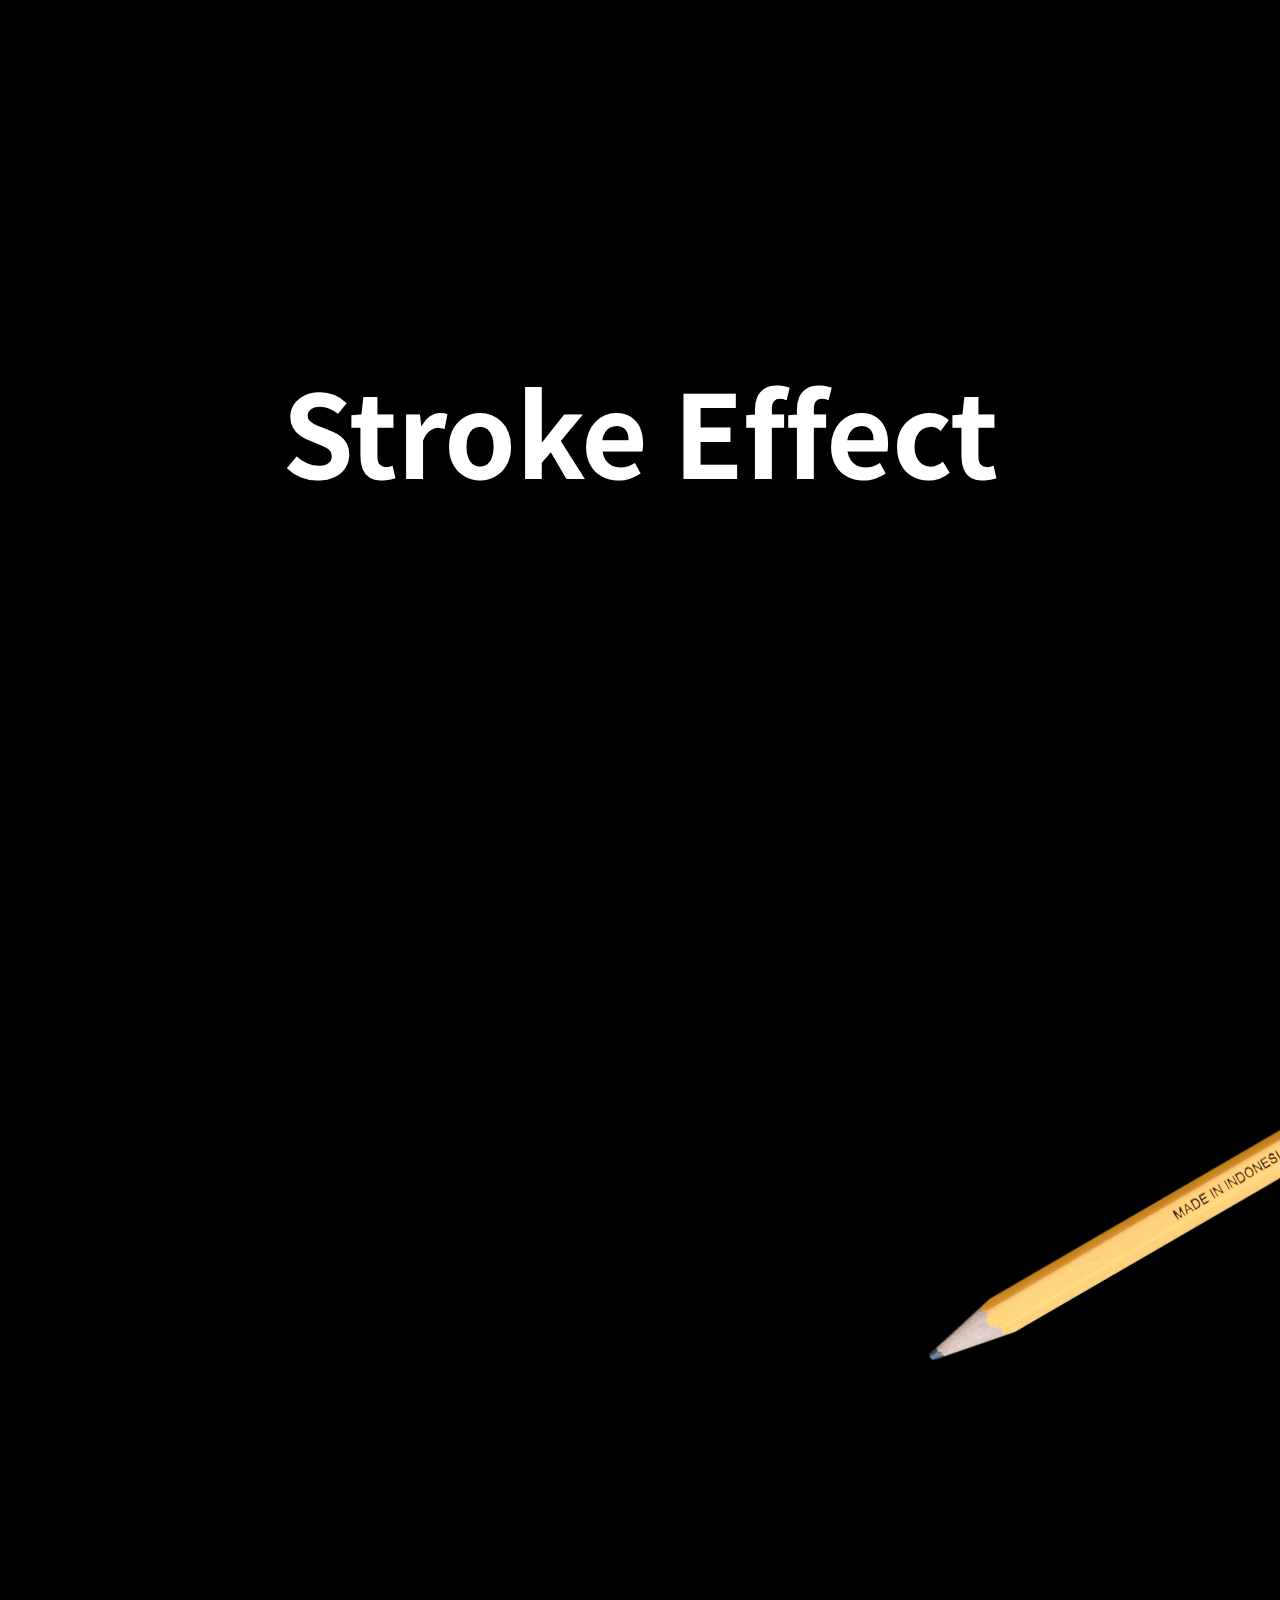
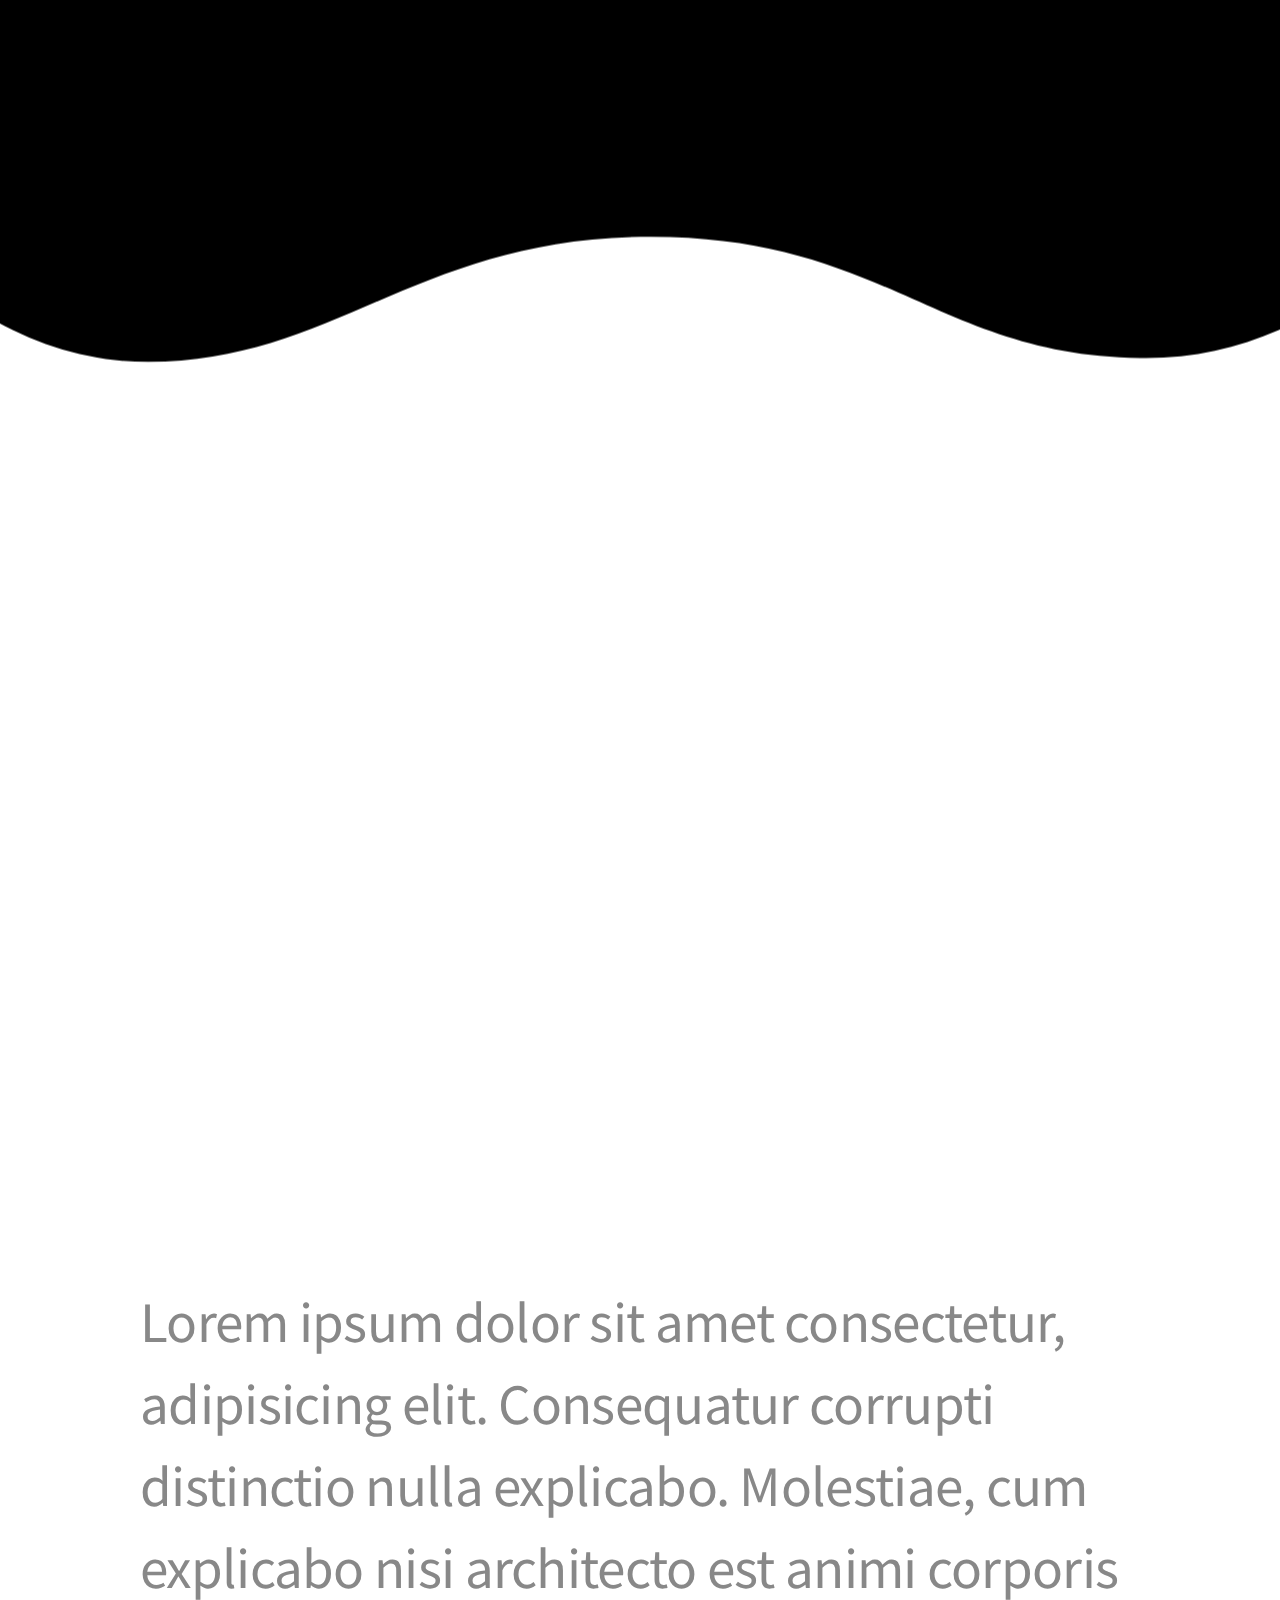
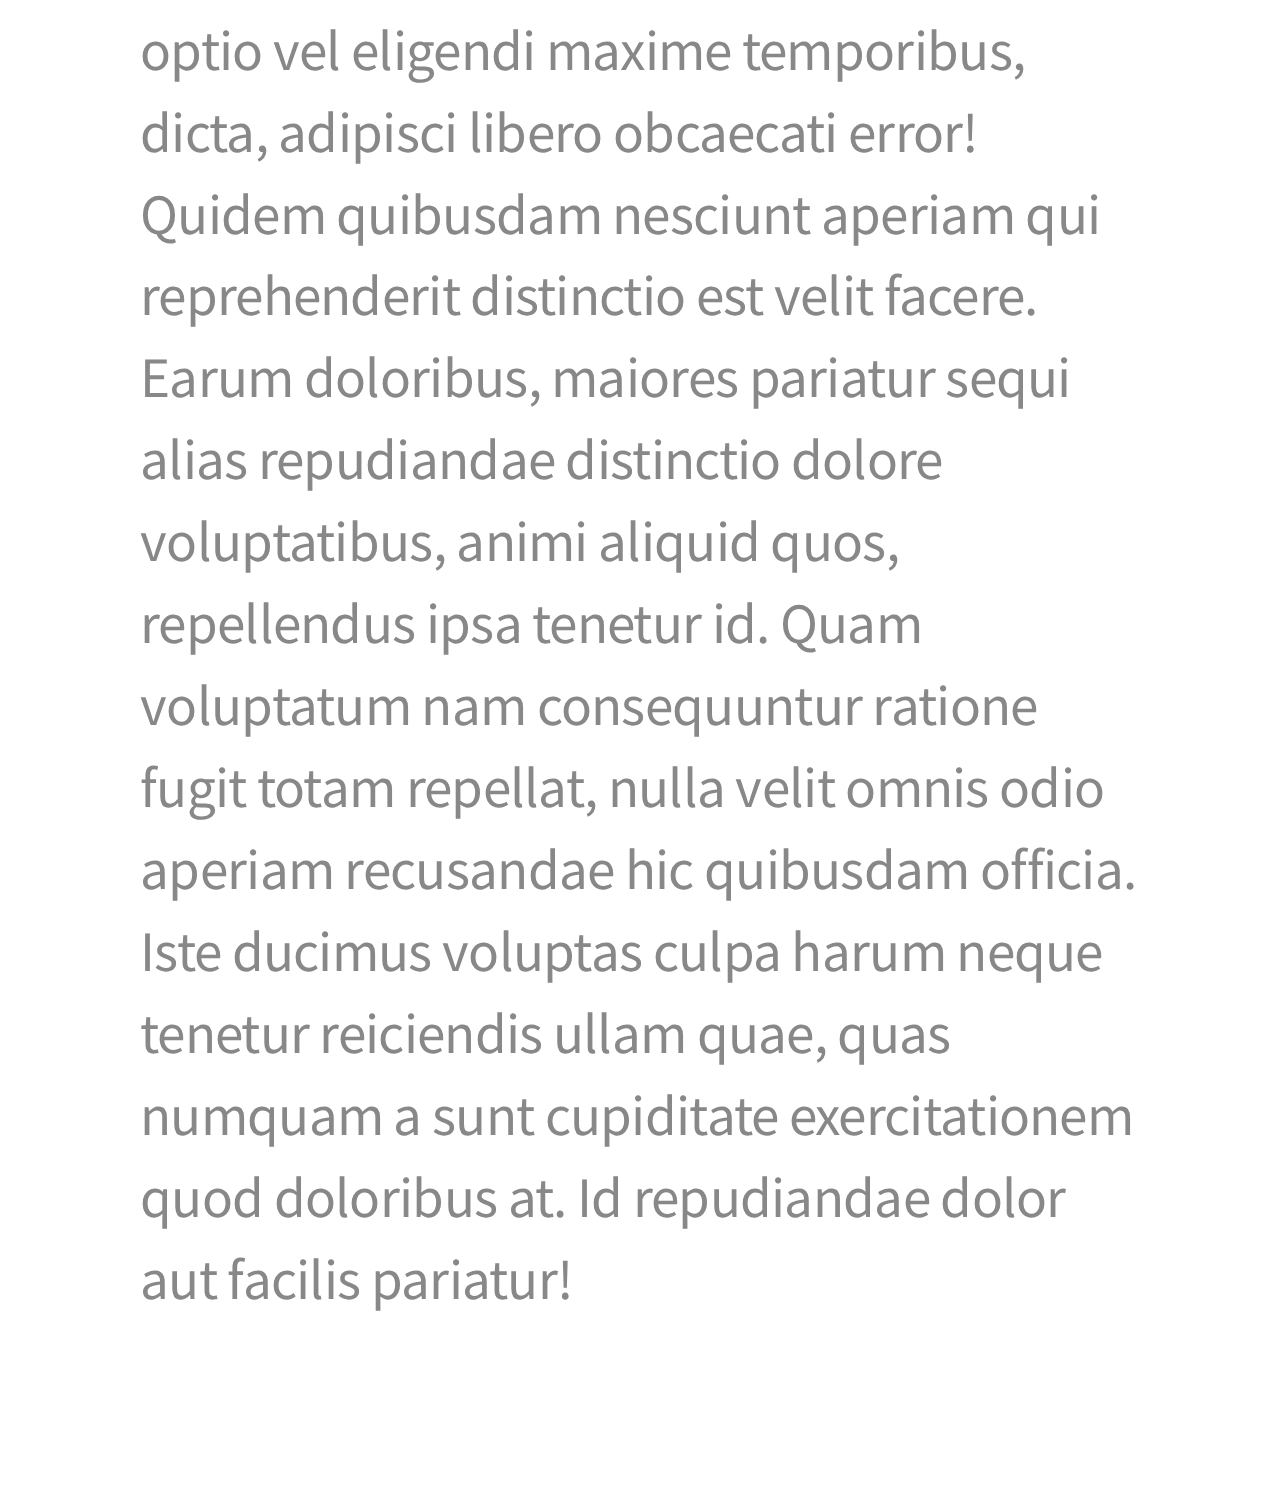
<file: @ipad-stroke-effect/index.html>
<!DOCTYPE html>
<html>
<head>
	<meta charset="UTF-8">
	<meta name="viewport" content="width=device-width, initial-scale=1.0">
	<meta http-equiv="X-UA-Compatible" content="ie=edge">
	<title>AirMug Pro</title>
	<link href="https://fonts.googleapis.com/css2?family=Noto+Sans+KR:wght@400;900&display=swap" rel="stylesheet">
	<link rel="stylesheet" href="css/default.css">
	<link rel="stylesheet" href="css/main.css">
</head>
<body class="before-load">
	<div class="loading">
		<svg class="loading-circle">
			<circle cx="50%" cy="50%" r="25"></circle>
		</svg>
	</div>
	<div class="container">
		<section class="scroll-section" id="scroll-section-0">
			<h1>Stroke Effect</h1>
			<object class="sticky-elem pencil-logo" data="images/pencil-logo.svg" type="image/svg+xml"></object>
			<div class="sticky-elem main-message a">
				<p>여기에</p>
			</div>
			<span class="sticky-elem ribbon-path">
				<svg id="Layer_1" xmlns="http://www.w3.org/2000/svg" viewBox="0 0 700 450">
					<path class="st1" d="M709,41.5c-194,38-387,122-455,159c-64.13,34.89-73.4,42.42,20,26c82.5-14.5,126.34-33.68,185-38 c47.5-3.5,69.22,7.98-11,39c-75,29-251,98-459,169"></path>
				</svg>
			</span>
			<div class="sticky-elem main-message b">
				<p>옵션으로</p>
			</div>
			<img class="sticky-elem pencil" src="images/pencil.png">
		</section>
		<div class="normal-content">
			<section>
				<p class="mid-message">
					Lorem ipsum dolor sit amet consectetur, adipisicing elit. Consequatur corrupti distinctio nulla explicabo. Molestiae, cum explicabo nisi architecto est animi corporis optio vel eligendi maxime temporibus, dicta, adipisci libero obcaecati error! Quidem quibusdam nesciunt aperiam qui reprehenderit distinctio est velit facere. Earum doloribus, maiores pariatur sequi alias repudiandae distinctio dolore voluptatibus, animi aliquid quos, repellendus ipsa tenetur id. Quam voluptatum nam consequuntur ratione fugit totam repellat, nulla velit omnis odio aperiam recusandae hic quibusdam officia. Iste ducimus voluptas culpa harum neque tenetur reiciendis ullam quae, quas numquam a sunt cupiditate exercitationem quod doloribus at. Id repudiandae dolor aut facilis pariatur!
				</p>
			</section>
		</div>
	</div>

	<script src="js/main.js"></script>
</body>
</html>
</file>
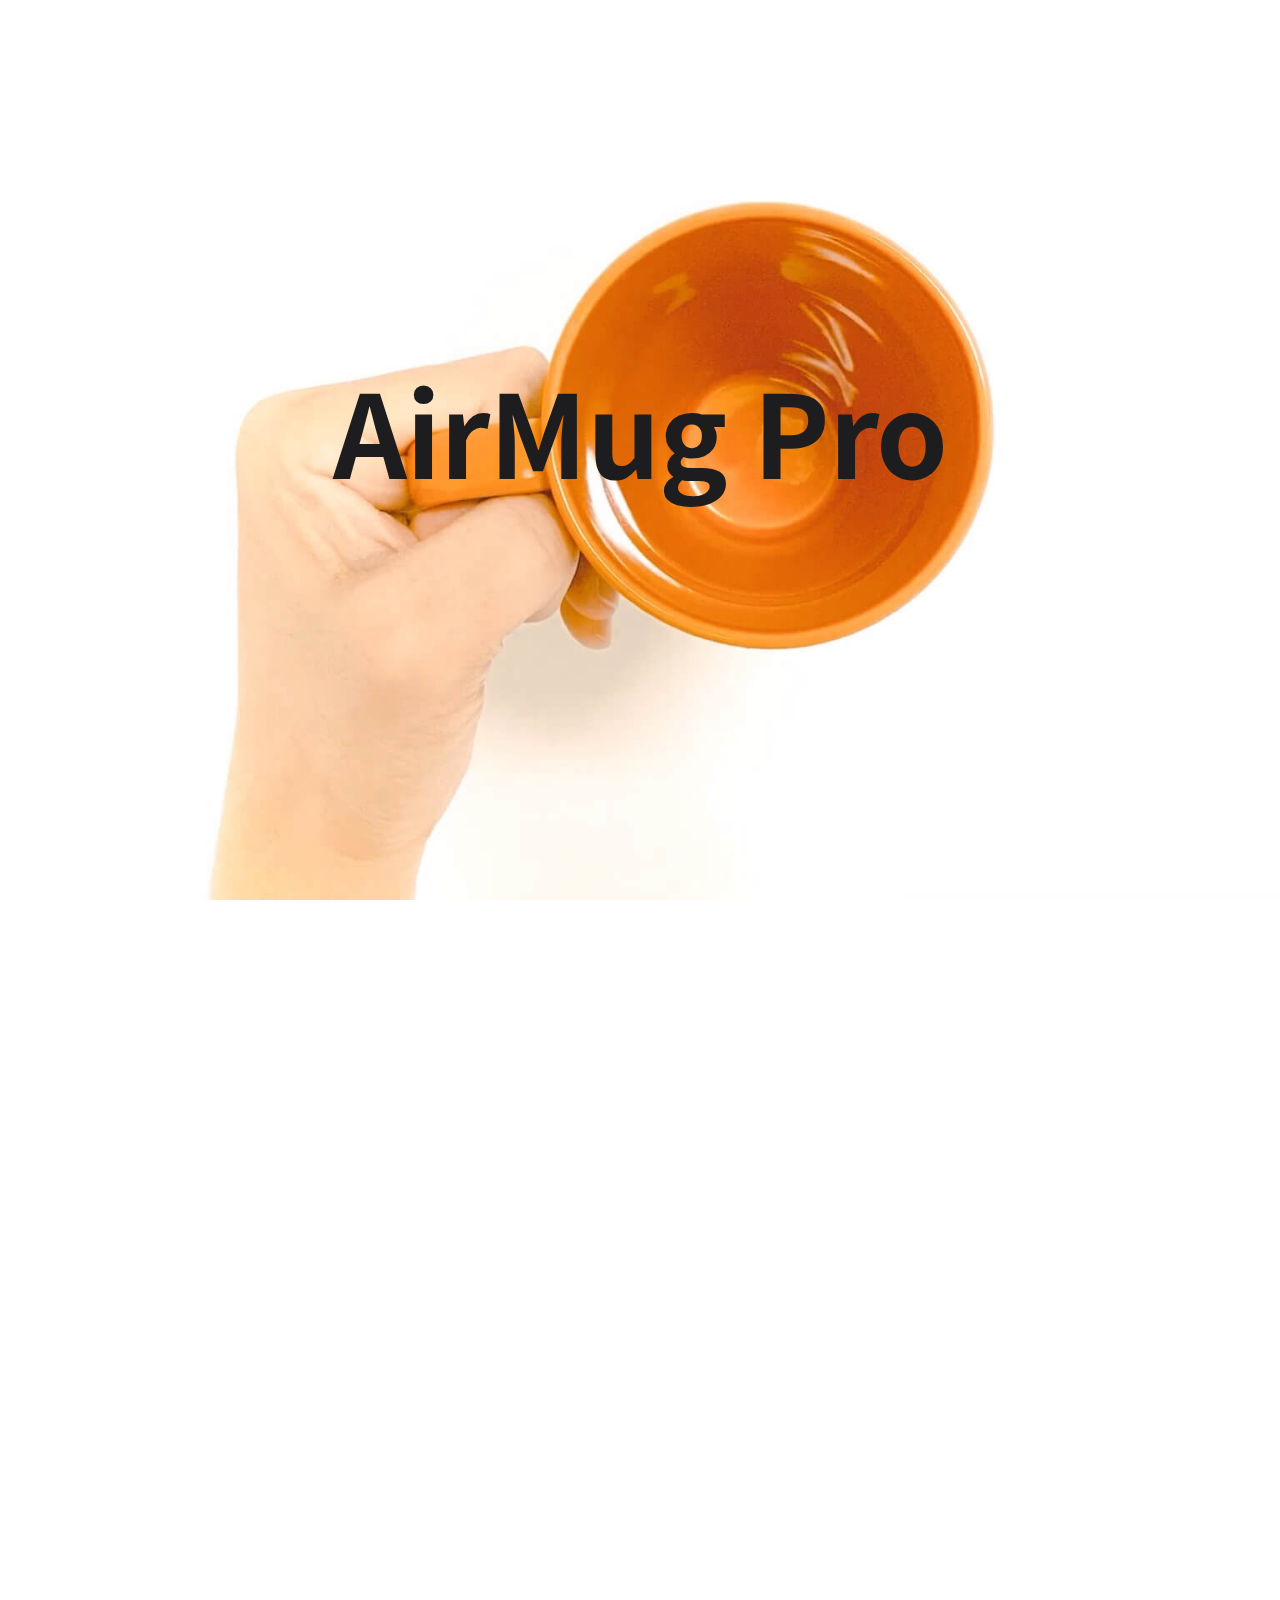
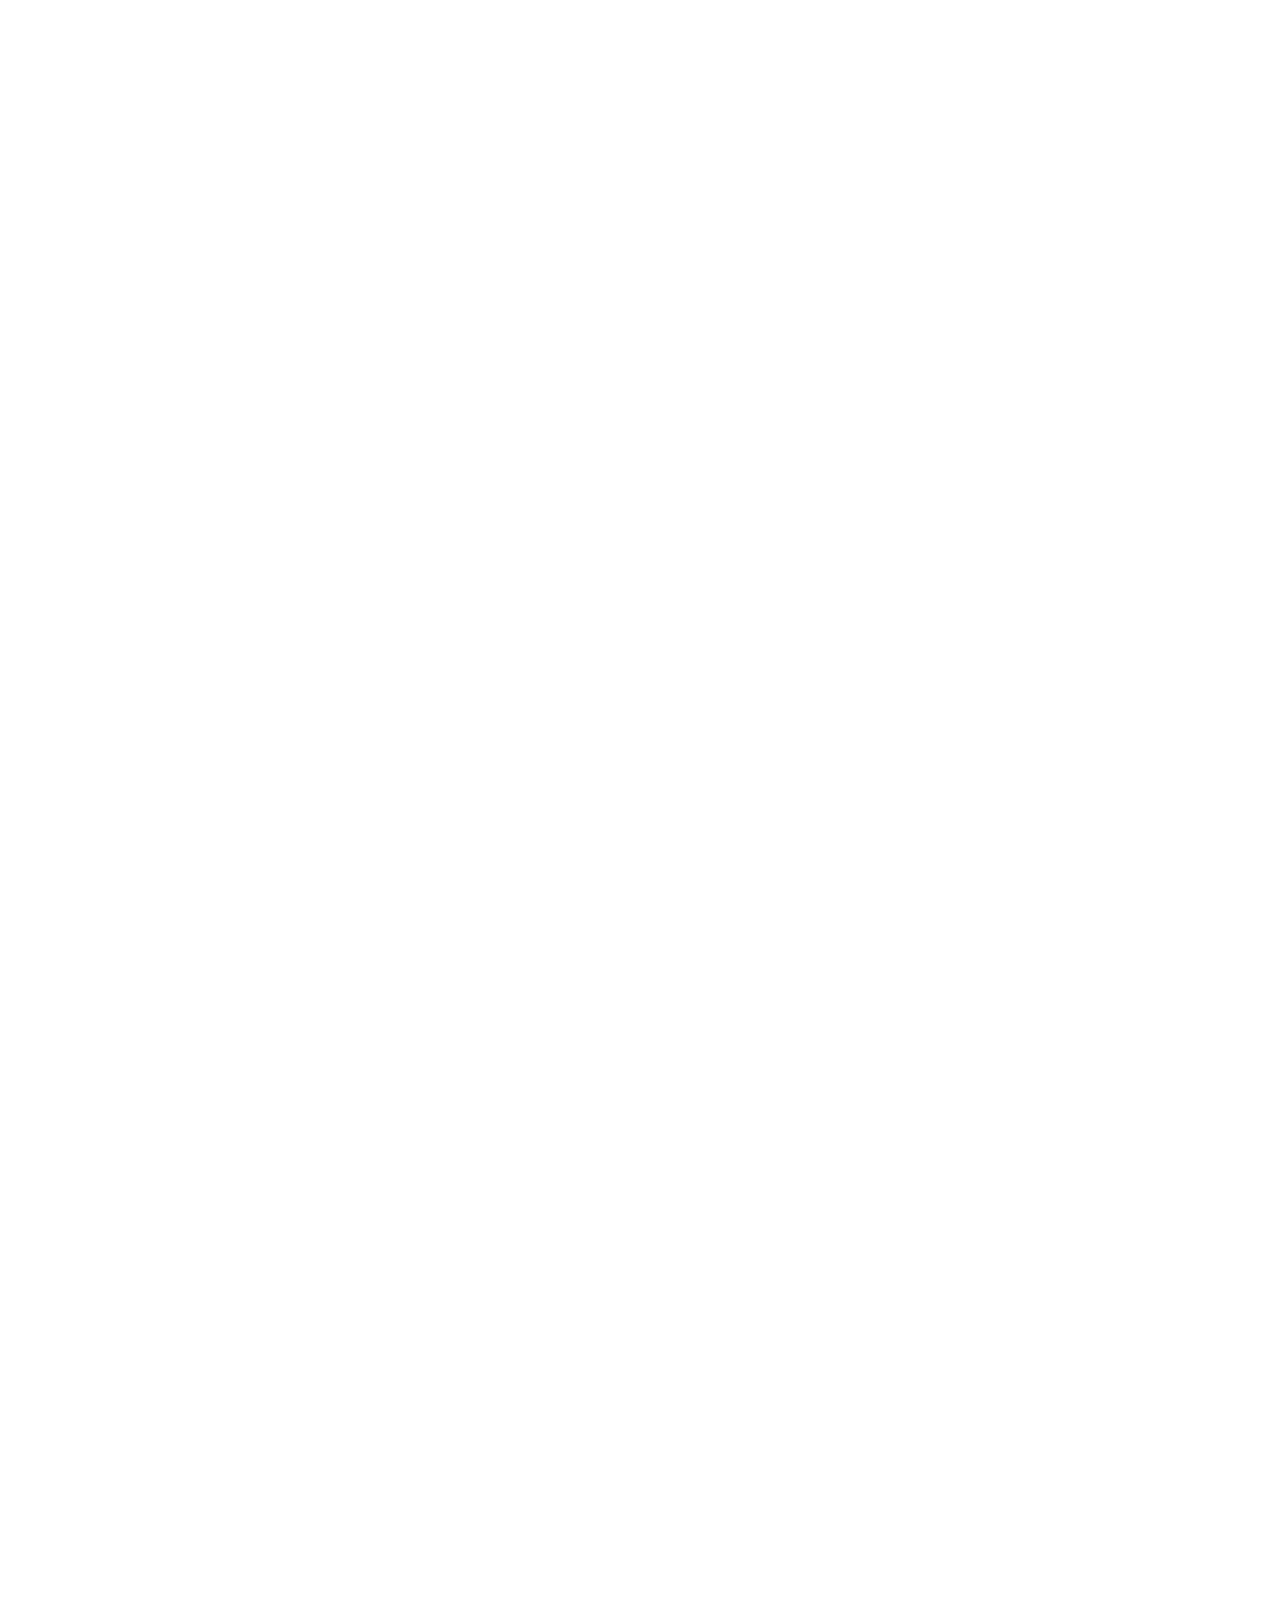
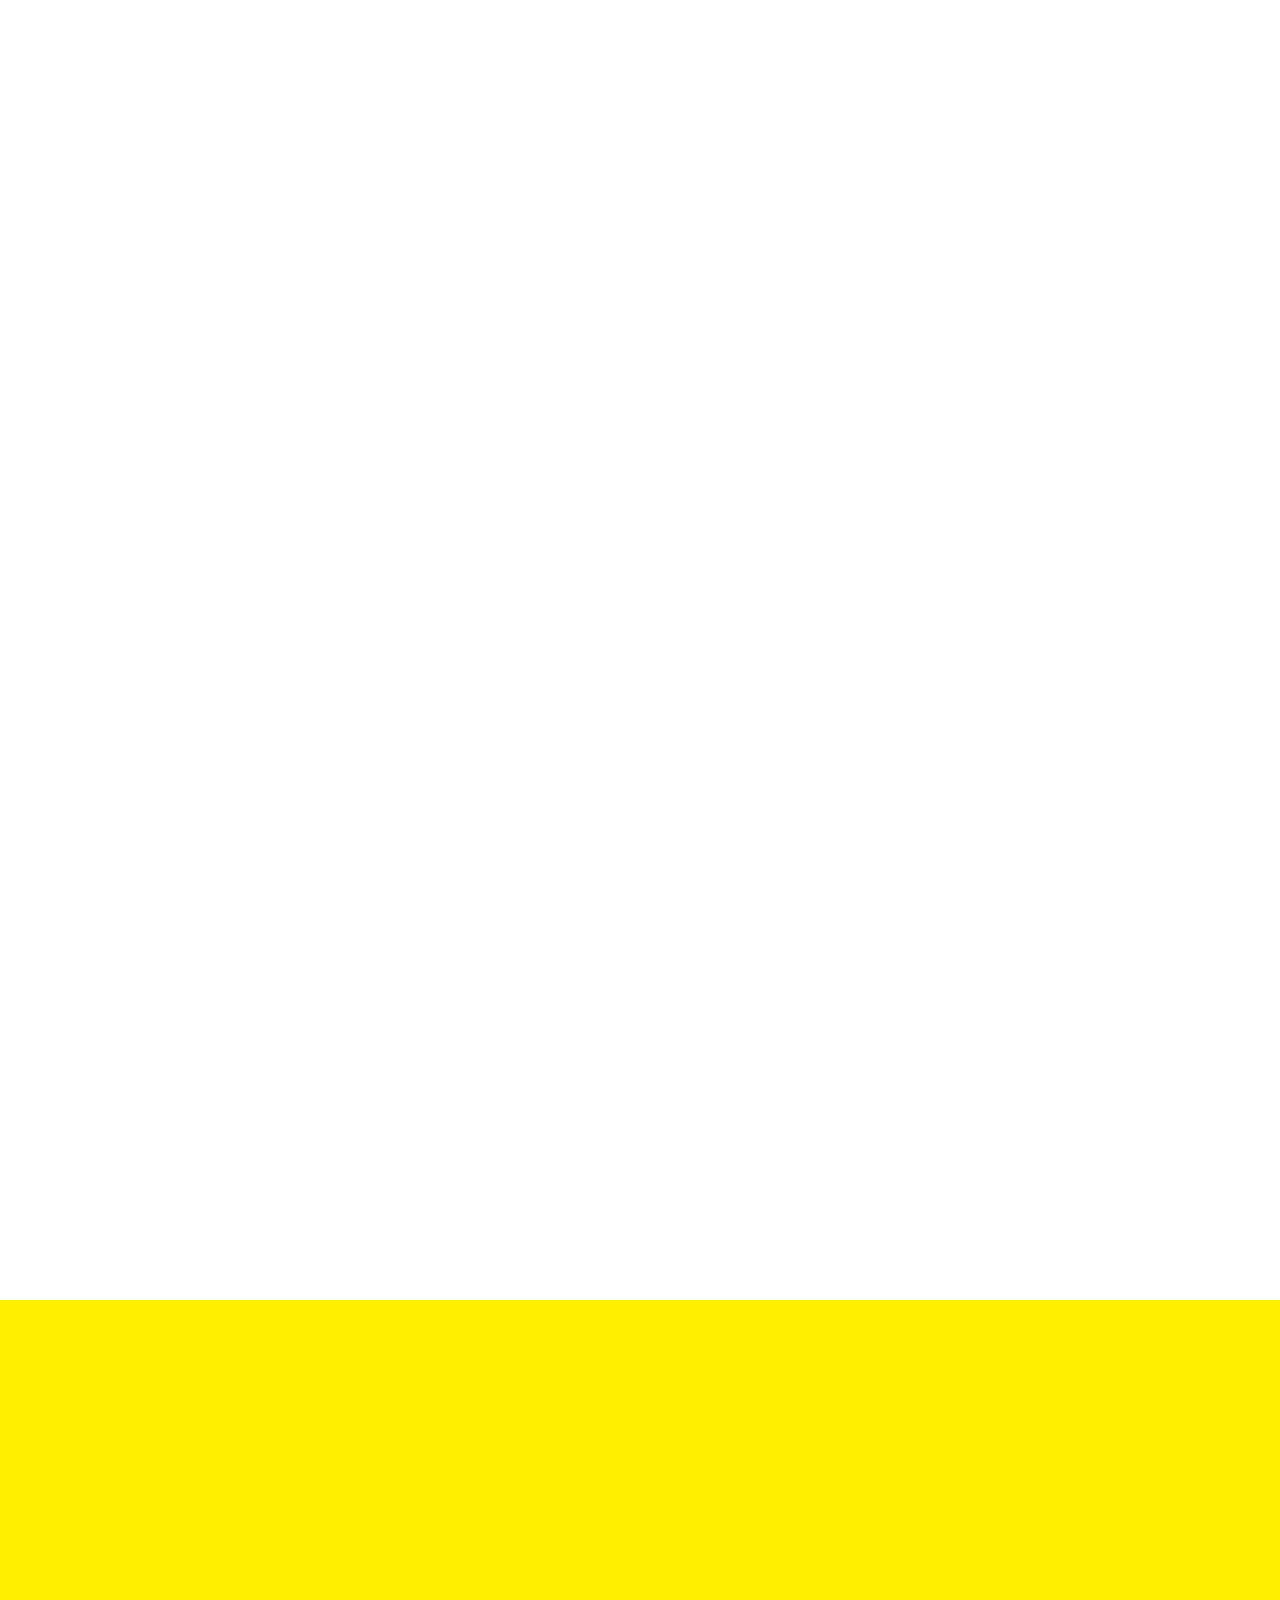
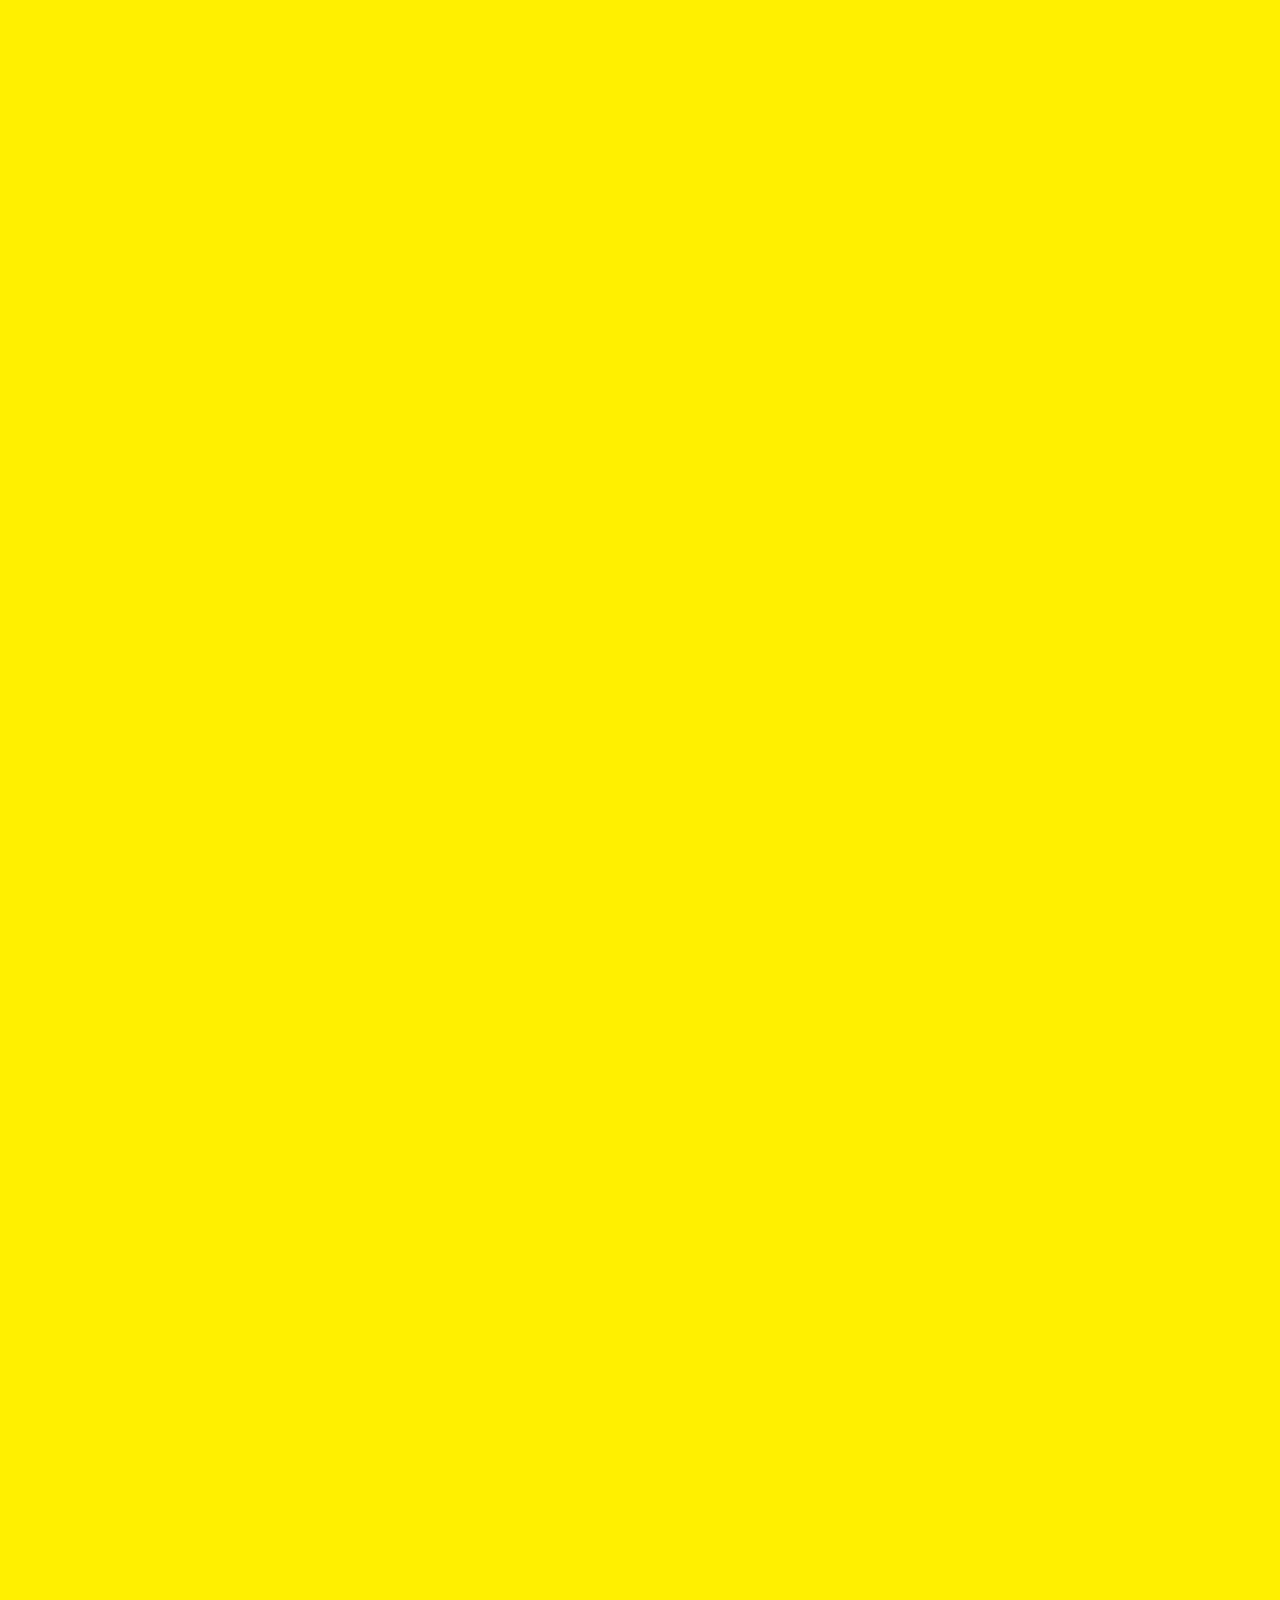
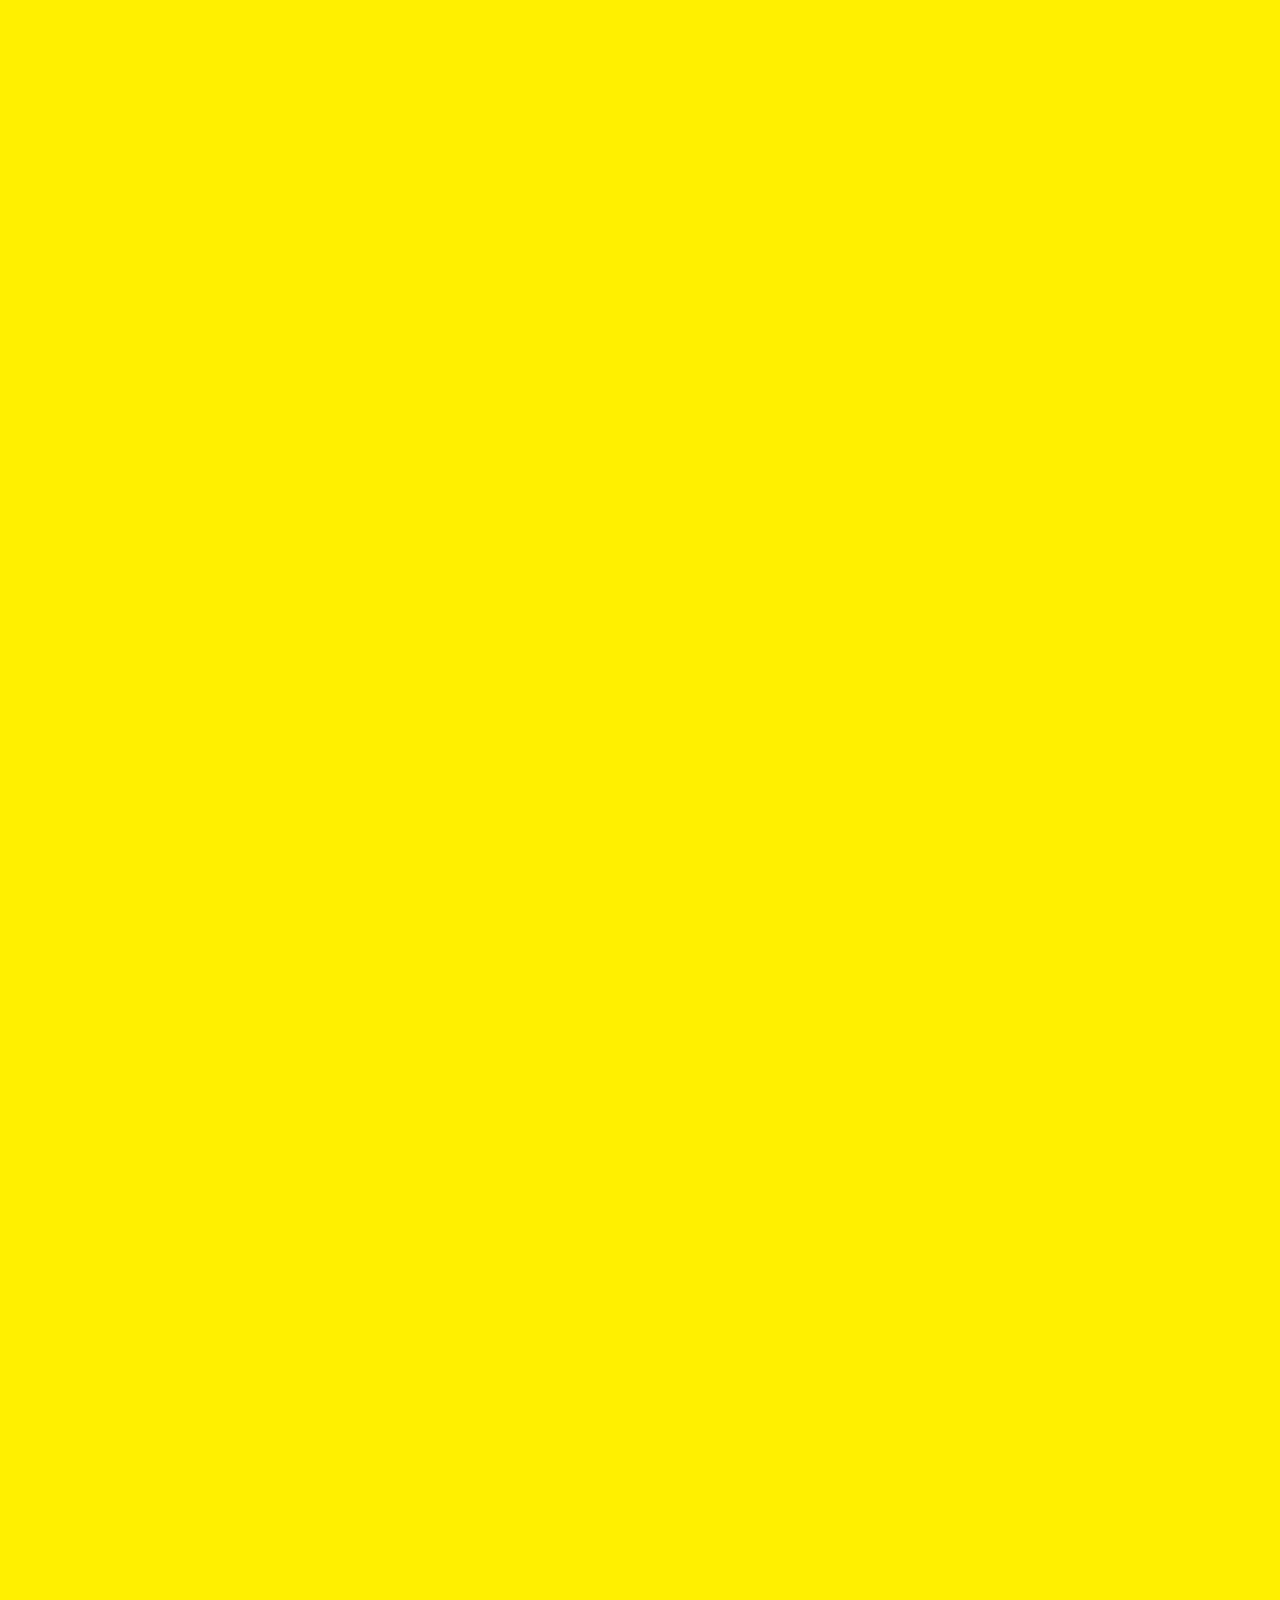
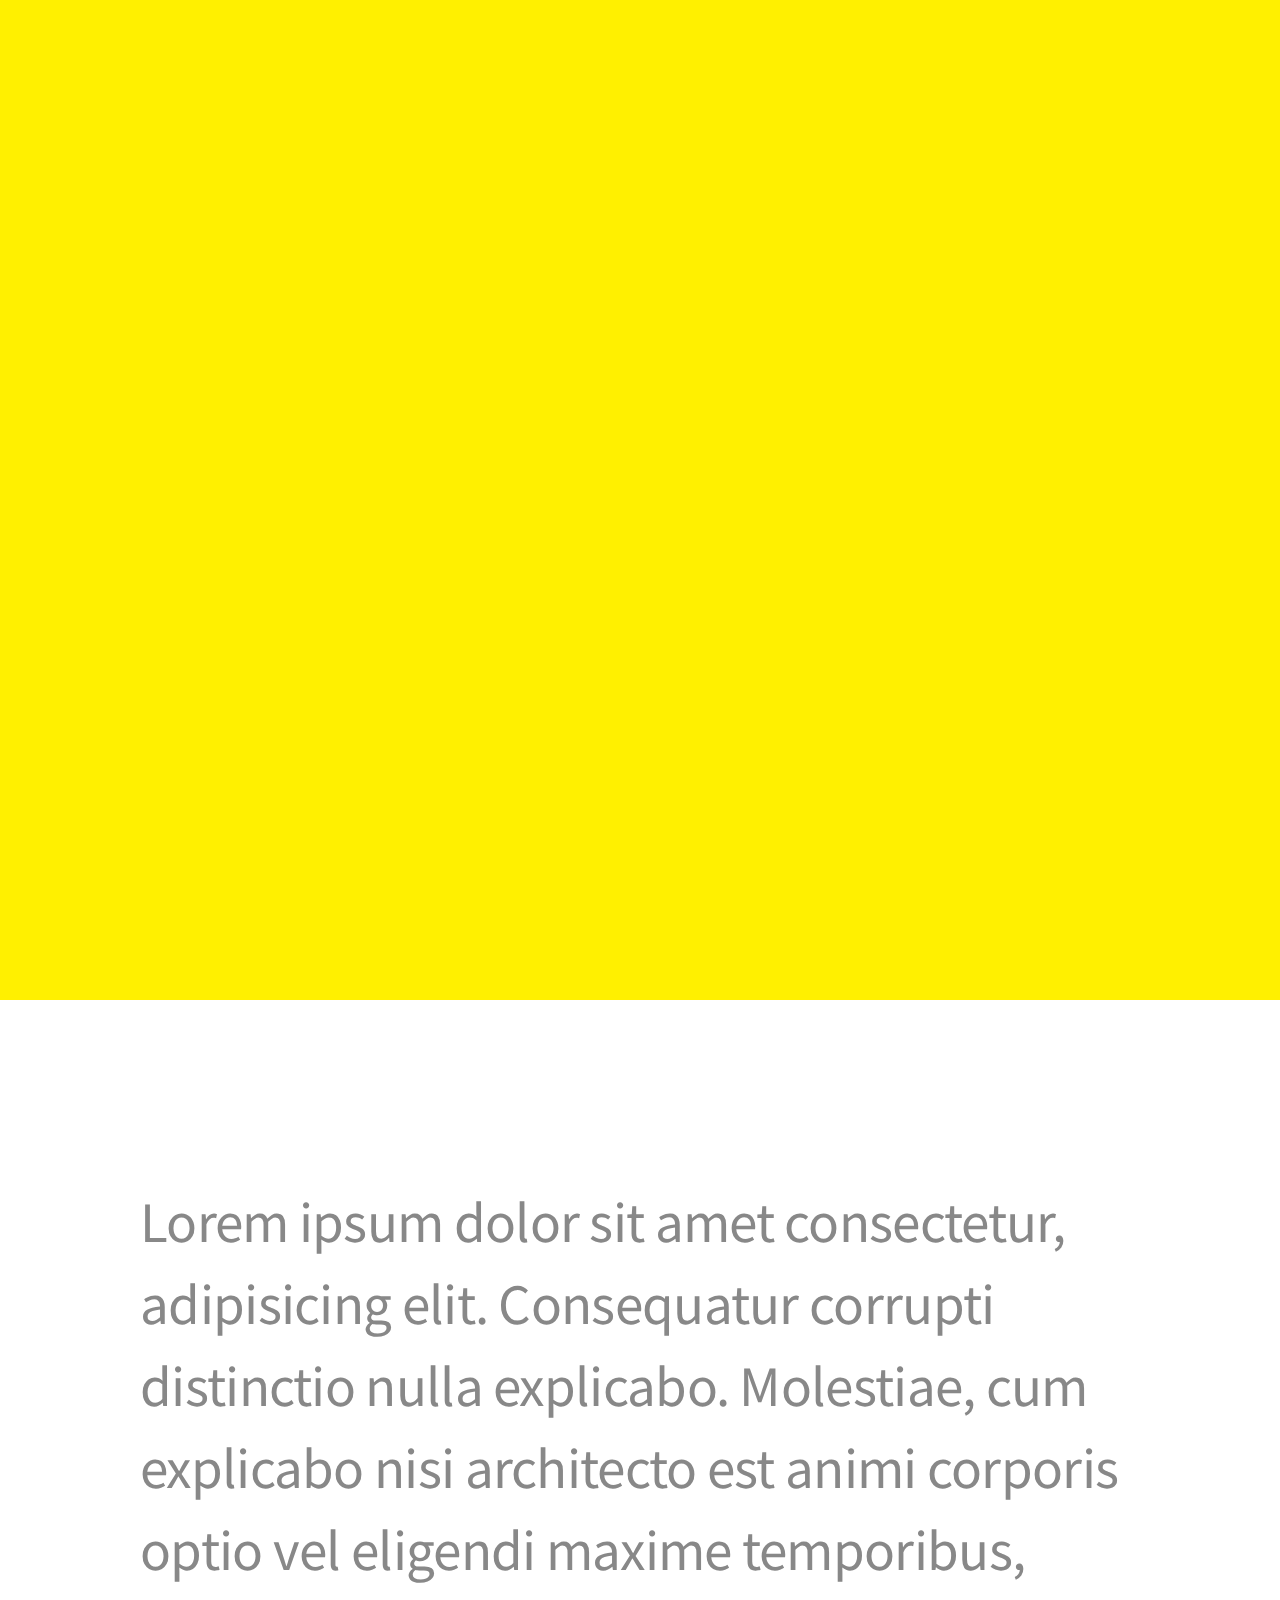
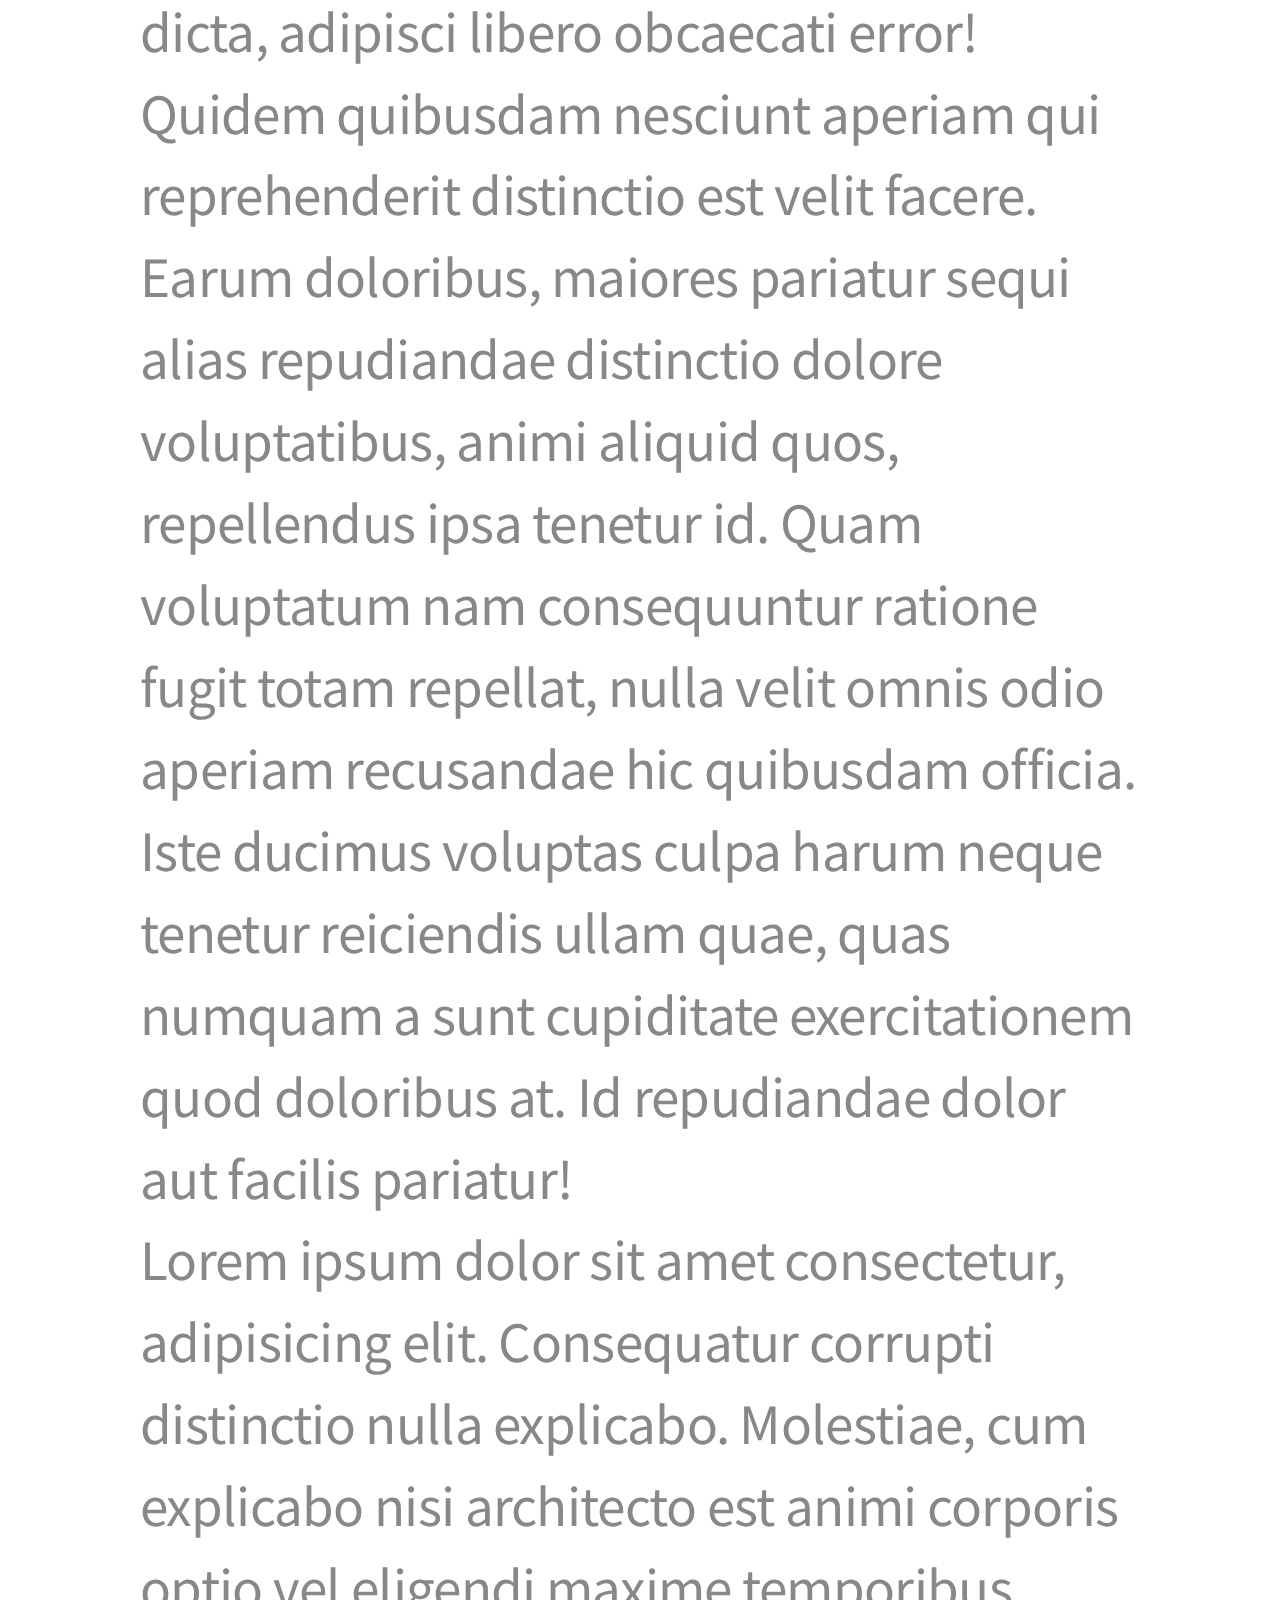
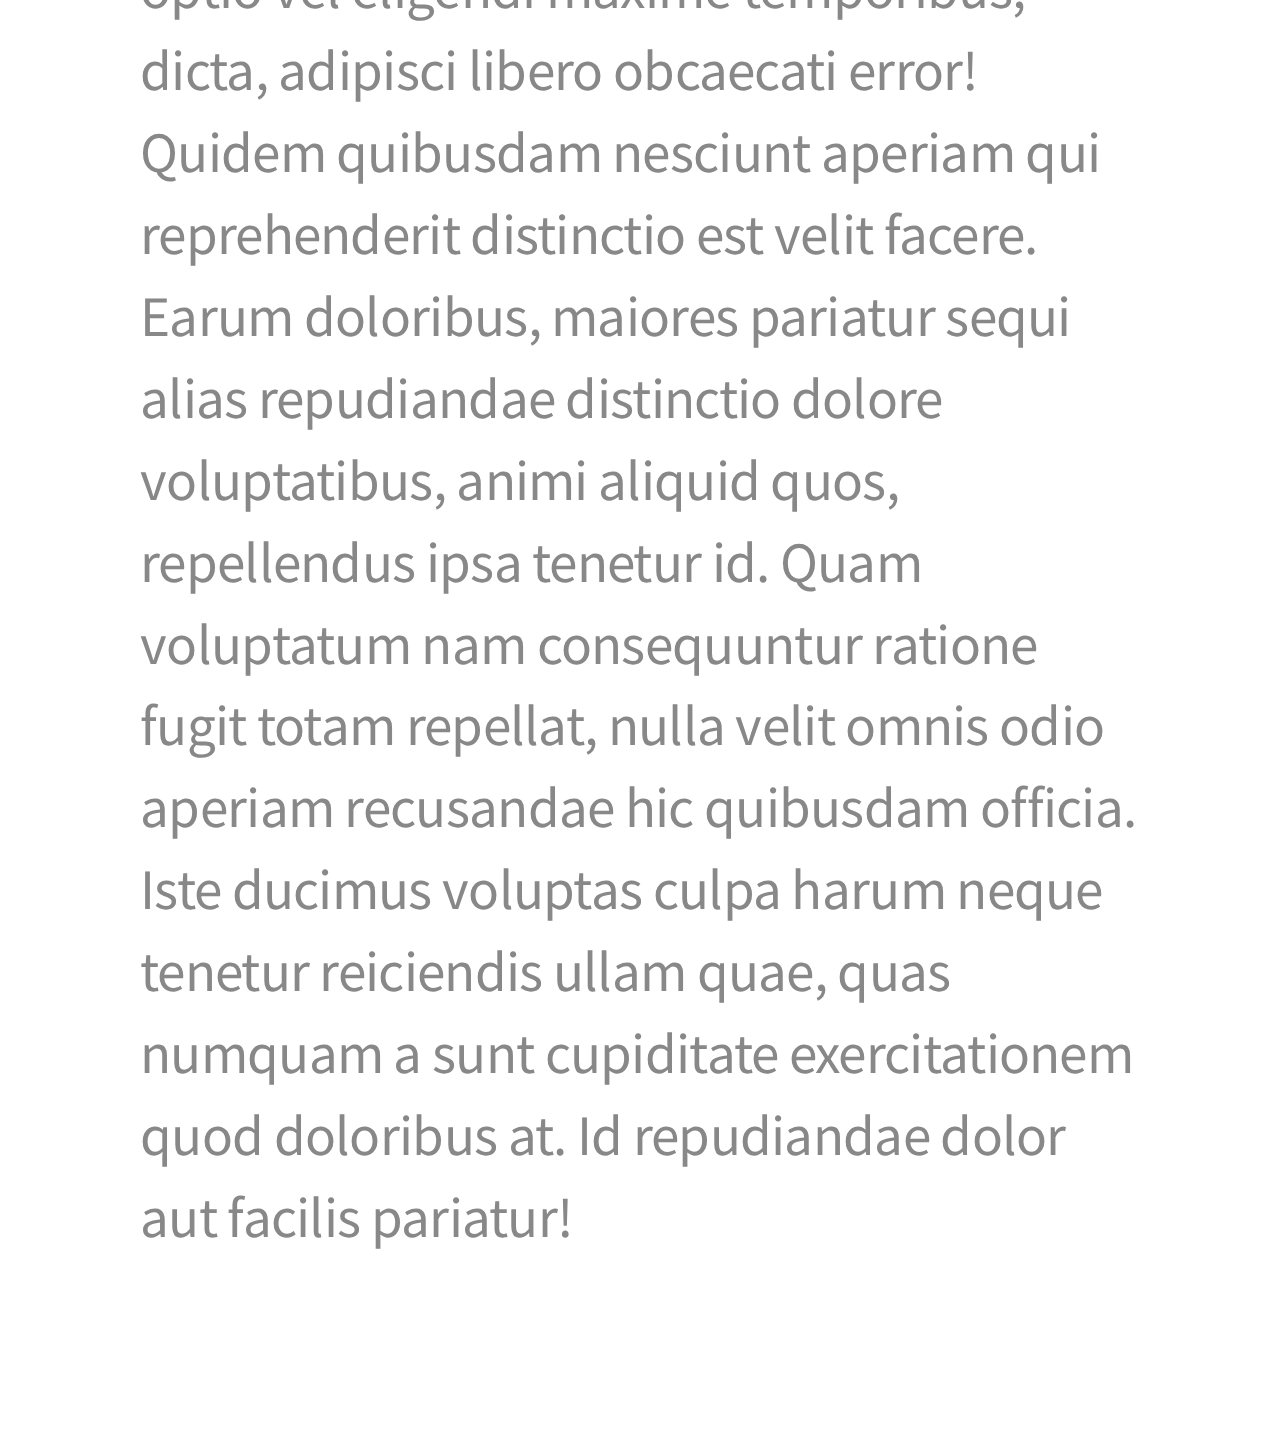
<file: @simple-version/index.html>
<!DOCTYPE html>
<html>
<head>
	<meta charset="UTF-8">
	<meta name="viewport" content="width=device-width, initial-scale=1.0">
	<meta http-equiv="X-UA-Compatible" content="ie=edge">
	<title>AirMug Pro</title>
	<link href="https://fonts.googleapis.com/css2?family=Noto+Sans+KR:wght@400;900&display=swap" rel="stylesheet">
	<link rel="stylesheet" href="css/default.css">
	<link rel="stylesheet" href="css/simple-main.css">
</head>
<body class="before-load">
	<div class="loading">
		<svg class="loading-circle">
			<circle cx="50%" cy="50%" r="25"></circle>
		</svg>
	</div>
	<div class="container">
		<section class="scroll-section" id="scroll-section-0">
			<h1>AirMug Pro</h1>
			<div class="sticky-elem sticky-elem-canvas">
				<canvas id="video-canvas-0" width="1920" height="1080"></canvas>
			</div>
			<div class="sticky-elem main-message a">
				<p>온전히 빠져들게 하는<br>최고급 세라믹</p>
			</div>
			<div class="sticky-elem main-message b">
				<p>주변 맛을 느끼게 해주는<br>주변 맛 허용 모드</p>
			</div>
			<div class="sticky-elem main-message c">
				<p>온종일 편안한<br>맞춤형 손잡이</p>
			</div>
			<div class="sticky-elem main-message d">
				<p>새롭게 입가를<br>찾아온 매혹</p>
			</div>
		</section>
		<section class="scroll-section" id="scroll-section-1">
			<div class="sticky-elem main-message hero-message a">
				<p>
					<small>편안한 촉감</small>
					입과 하나 되다
				</p>
			</div>
			<div class="sticky-elem main-message b">
				<p>
					오롯이,<br>당신과 음료만
				</p>
			</div>
			<div class="sticky-elem main-message c">
				<p>
					디자인 오브 스웨덴,<br>메이드 인 차이나
				</p>
			</div>
		</section>
		<div class="normal-content">
			<section>
				<p class="mid-message">
					Lorem ipsum dolor sit amet consectetur, adipisicing elit. Consequatur corrupti distinctio nulla explicabo. Molestiae, cum explicabo nisi architecto est animi corporis optio vel eligendi maxime temporibus, dicta, adipisci libero obcaecati error! Quidem quibusdam nesciunt aperiam qui reprehenderit distinctio est velit facere. Earum doloribus, maiores pariatur sequi alias repudiandae distinctio dolore voluptatibus, animi aliquid quos, repellendus ipsa tenetur id. Quam voluptatum nam consequuntur ratione fugit totam repellat, nulla velit omnis odio aperiam recusandae hic quibusdam officia. Iste ducimus voluptas culpa harum neque tenetur reiciendis ullam quae, quas numquam a sunt cupiditate exercitationem quod doloribus at. Id repudiandae dolor aut facilis pariatur!
				</p>
			</section>
			<section>
				<p class="mid-message">
					Lorem ipsum dolor sit amet consectetur, adipisicing elit. Consequatur corrupti distinctio nulla explicabo. Molestiae, cum explicabo nisi architecto est animi corporis optio vel eligendi maxime temporibus, dicta, adipisci libero obcaecati error! Quidem quibusdam nesciunt aperiam qui reprehenderit distinctio est velit facere. Earum doloribus, maiores pariatur sequi alias repudiandae distinctio dolore voluptatibus, animi aliquid quos, repellendus ipsa tenetur id. Quam voluptatum nam consequuntur ratione fugit totam repellat, nulla velit omnis odio aperiam recusandae hic quibusdam officia. Iste ducimus voluptas culpa harum neque tenetur reiciendis ullam quae, quas numquam a sunt cupiditate exercitationem quod doloribus at. Id repudiandae dolor aut facilis pariatur!
				</p>
			</section>
		</div>
	</div>

	<script src="js/simple-main.js"></script>
</body>
</html>
</file>
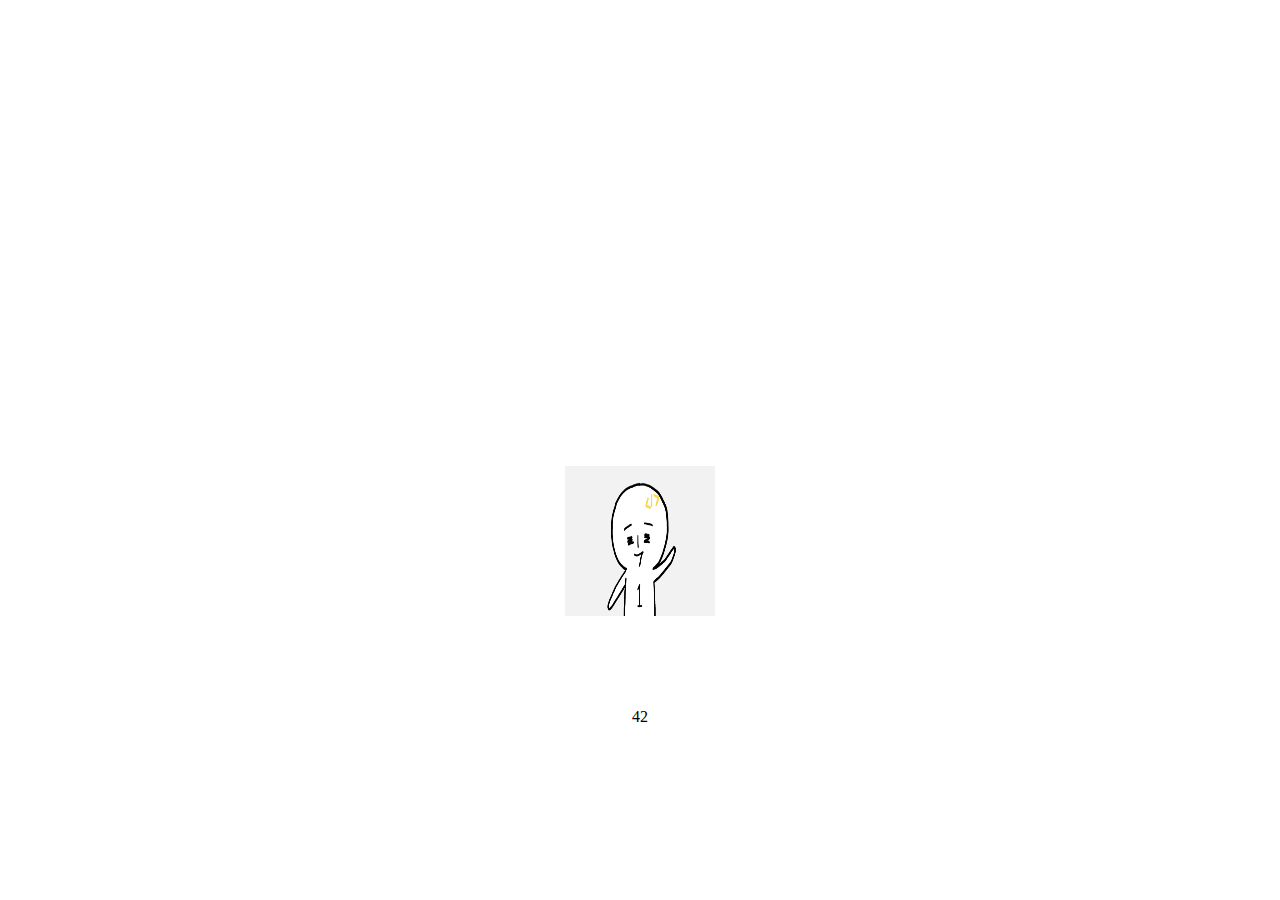
<file: test.html>
<!DOCTYPE html>
<html lang="en">
  <head>
    <meta charset="UTF-8" />
    <meta name="viewport" content="width=device-width, initial-scale=1.0" />
    <title>Document</title>
    <style>
      body {
        display: flex;
        align-items: center;
        justify-content: center;
        flex-direction: column;
      }
      img {
        width: 150px;
        height: 150px;
        margin-top: 500px;
        margin-bottom: 50px;
      }
    </style>
  </head>
  <body>
    <img class="img" src="./images/blend-image-1.jpg" alt="" />
    <div class="value">requesetAnimationFrame</div>

    <script>
      const img = document.querySelector(".img");
      const value = document.querySelector(".value");

      requestAnimationFrame(() => {
        console.log(0);
      }); // 지연효과 있음
      console.log(1);

      let yPos = 0;
      let rafId;
      function render() {
        value.innerHTML = yPos;
        img.style.transform = `translateY(${-yPos}px)`;
        yPos++;

        rafId = requestAnimationFrame(render);
        if (yPos > 500) {
          cancelAnimationFrame(rafId);
        }
      }

      render();

      window.addEventListener("click", () => {
        cancelAnimationFrame(rafId); //animation 정지
      });
    </script>
  </body>
</html>
</file>
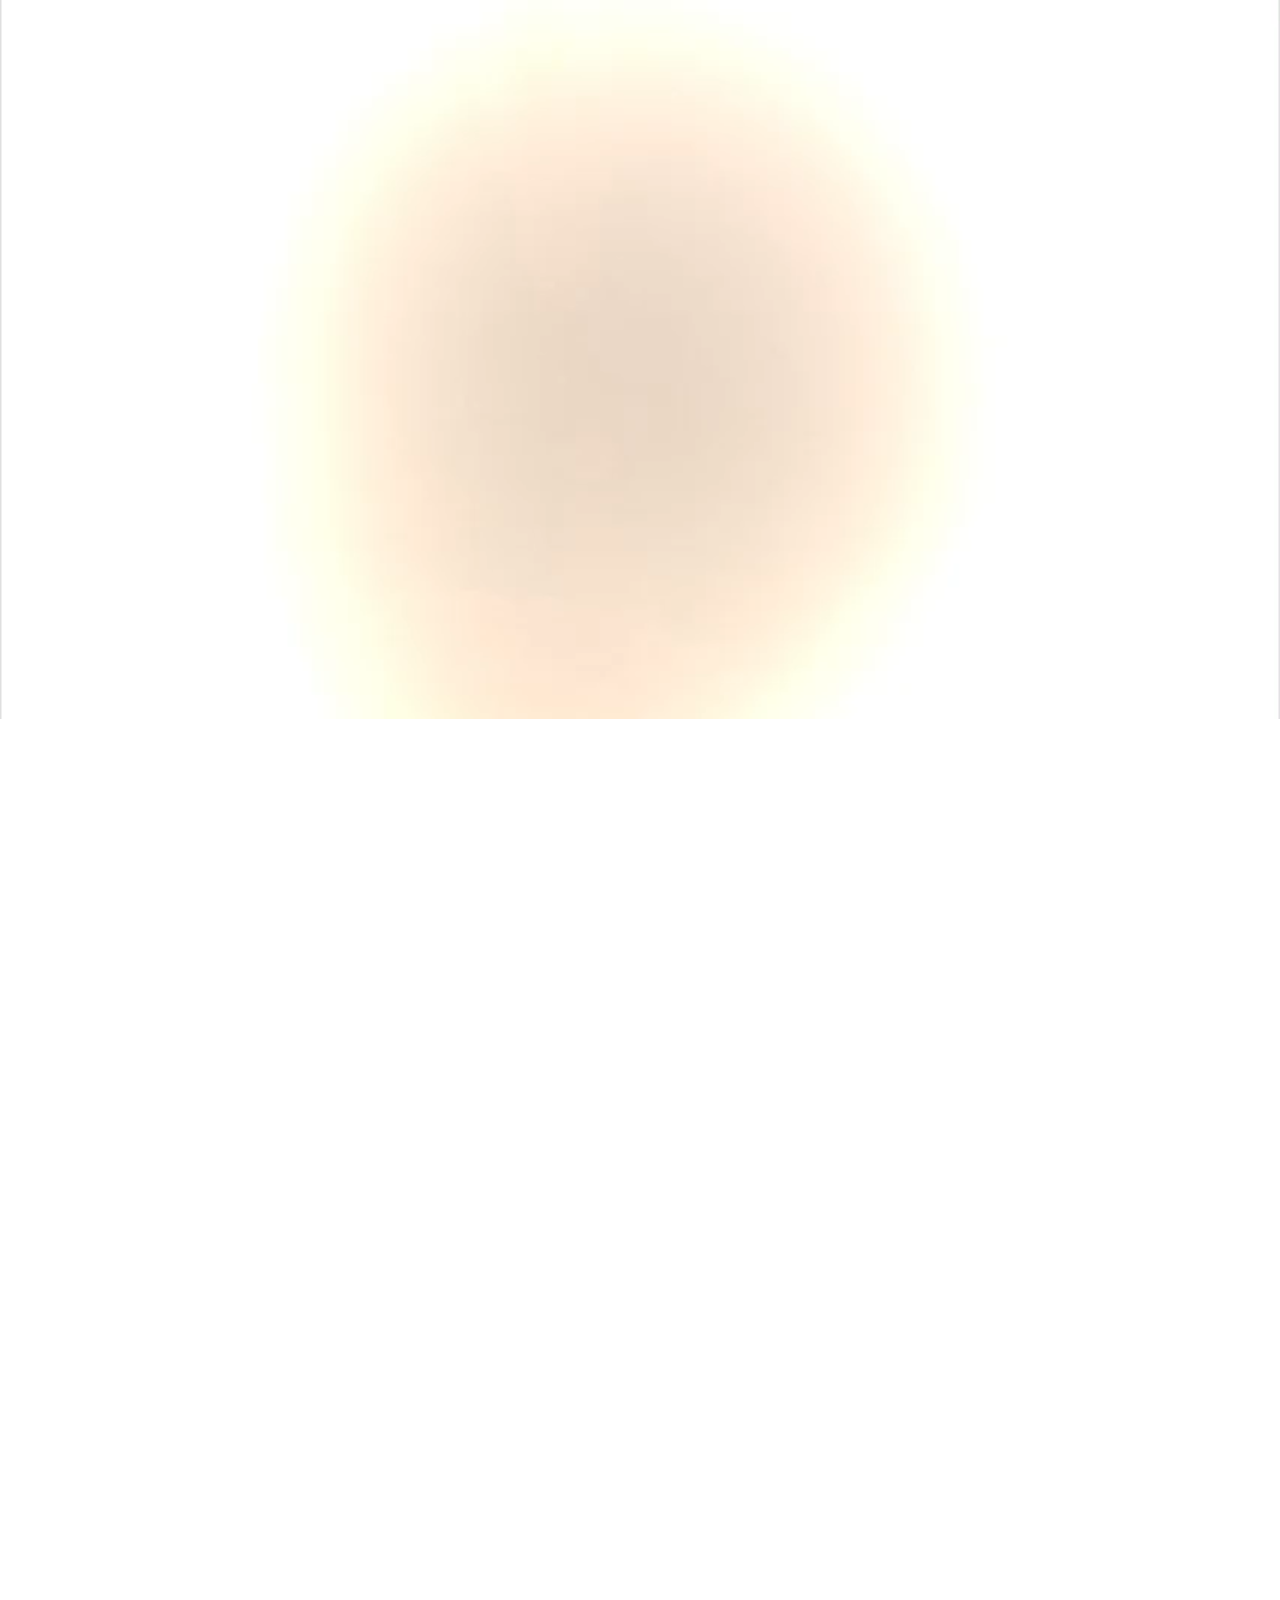
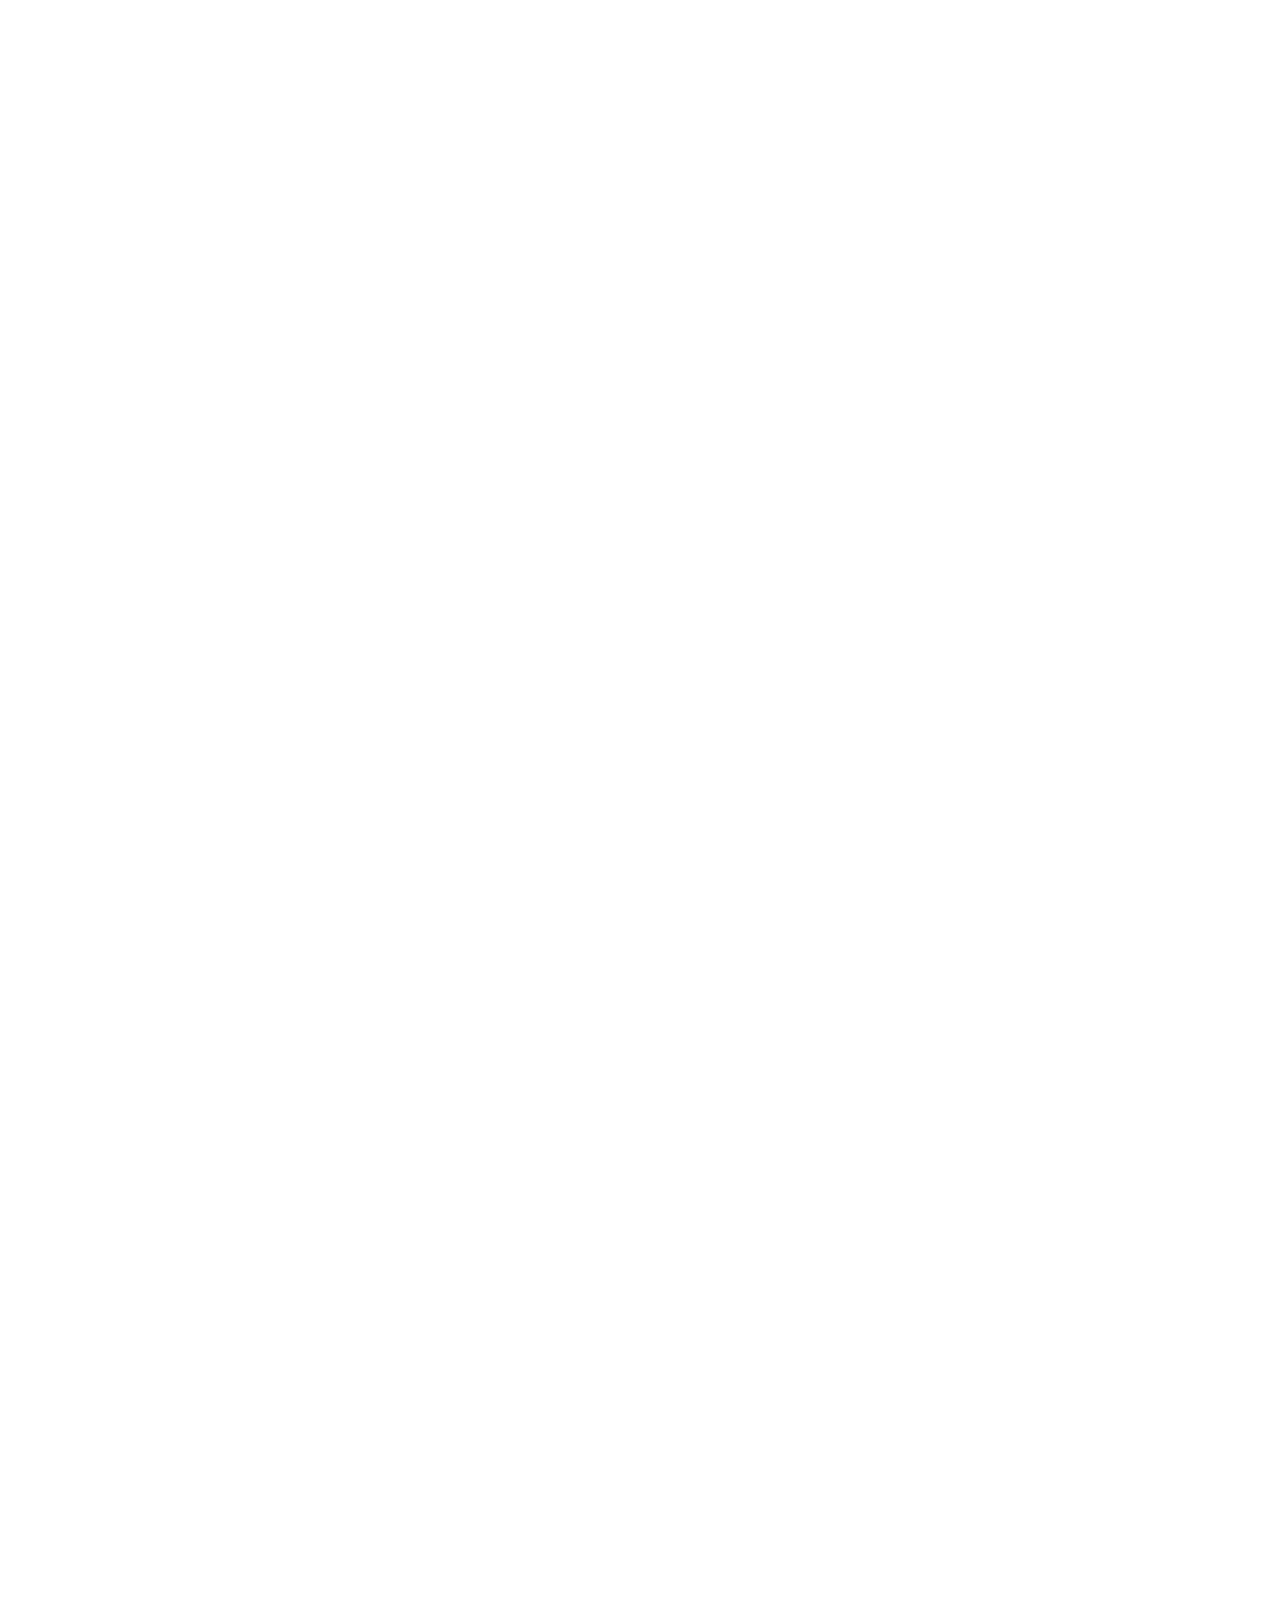
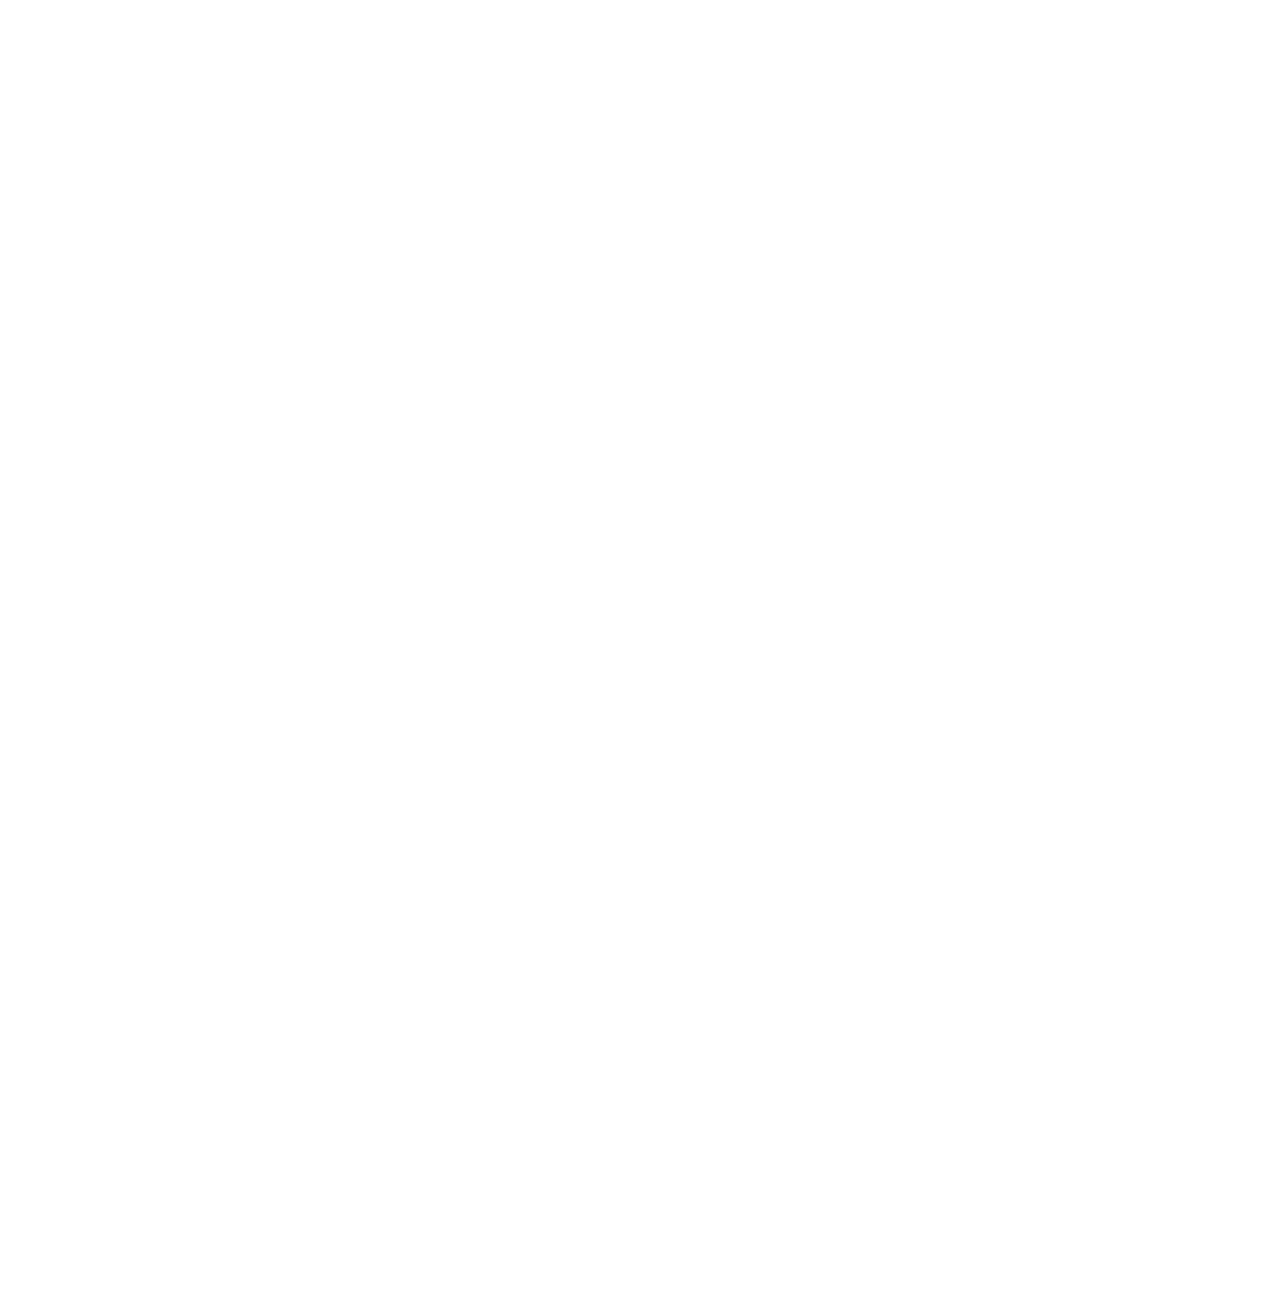
<file: videotest/01-video.html>
<!DOCTYPE html>
<html>
  <head>
    <meta charset="UTF-8" />
    <meta name="viewport" content="width=device-width, initial-scale=1.0" />
    <title>Document</title>
    <style>
      * {
        margin: 0;
        padding: 0;
      }
      body {
        height: 500vh;
      }
      body.before-load {
        overflow-y: hidden;
      }
      .sample-video {
        position: fixed;
        top: 0;
        left: 0;
        width: 100%;
      }
    </style>
  </head>
  <body class="before-load">
    <video class="sample-video" src="../video/sample-low.mp4" muted></video>
    <!-- <video class="sample-video" src="../video/sample-high.mp4" muted></video> -->

    <script>
      const videoElem = document.querySelector(".sample-video");
      let videoDuration;

      videoElem.addEventListener("loadeddata", function () {
        console.log("완료");
        videoDuration = videoElem.duration; //video 시간
        console.log(videoDuration);
        init();
      });

      let progress;
      let currentFrame;

      function init() {
        document.body.classList.remove("before-load");

        window.addEventListener("scroll", function () {
          progress =
            pageYOffset / (document.body.offsetHeight - window.innerHeight);
          console.log(progress);
          if (progress < 0) progress = 0;
          if (progress > 1) progress = 1;

          videoElem.currentTime = videoElem.duration * progress;
        });
      }

      window.addEventListener("load", init);
    </script>
  </body>
</html>
</file>
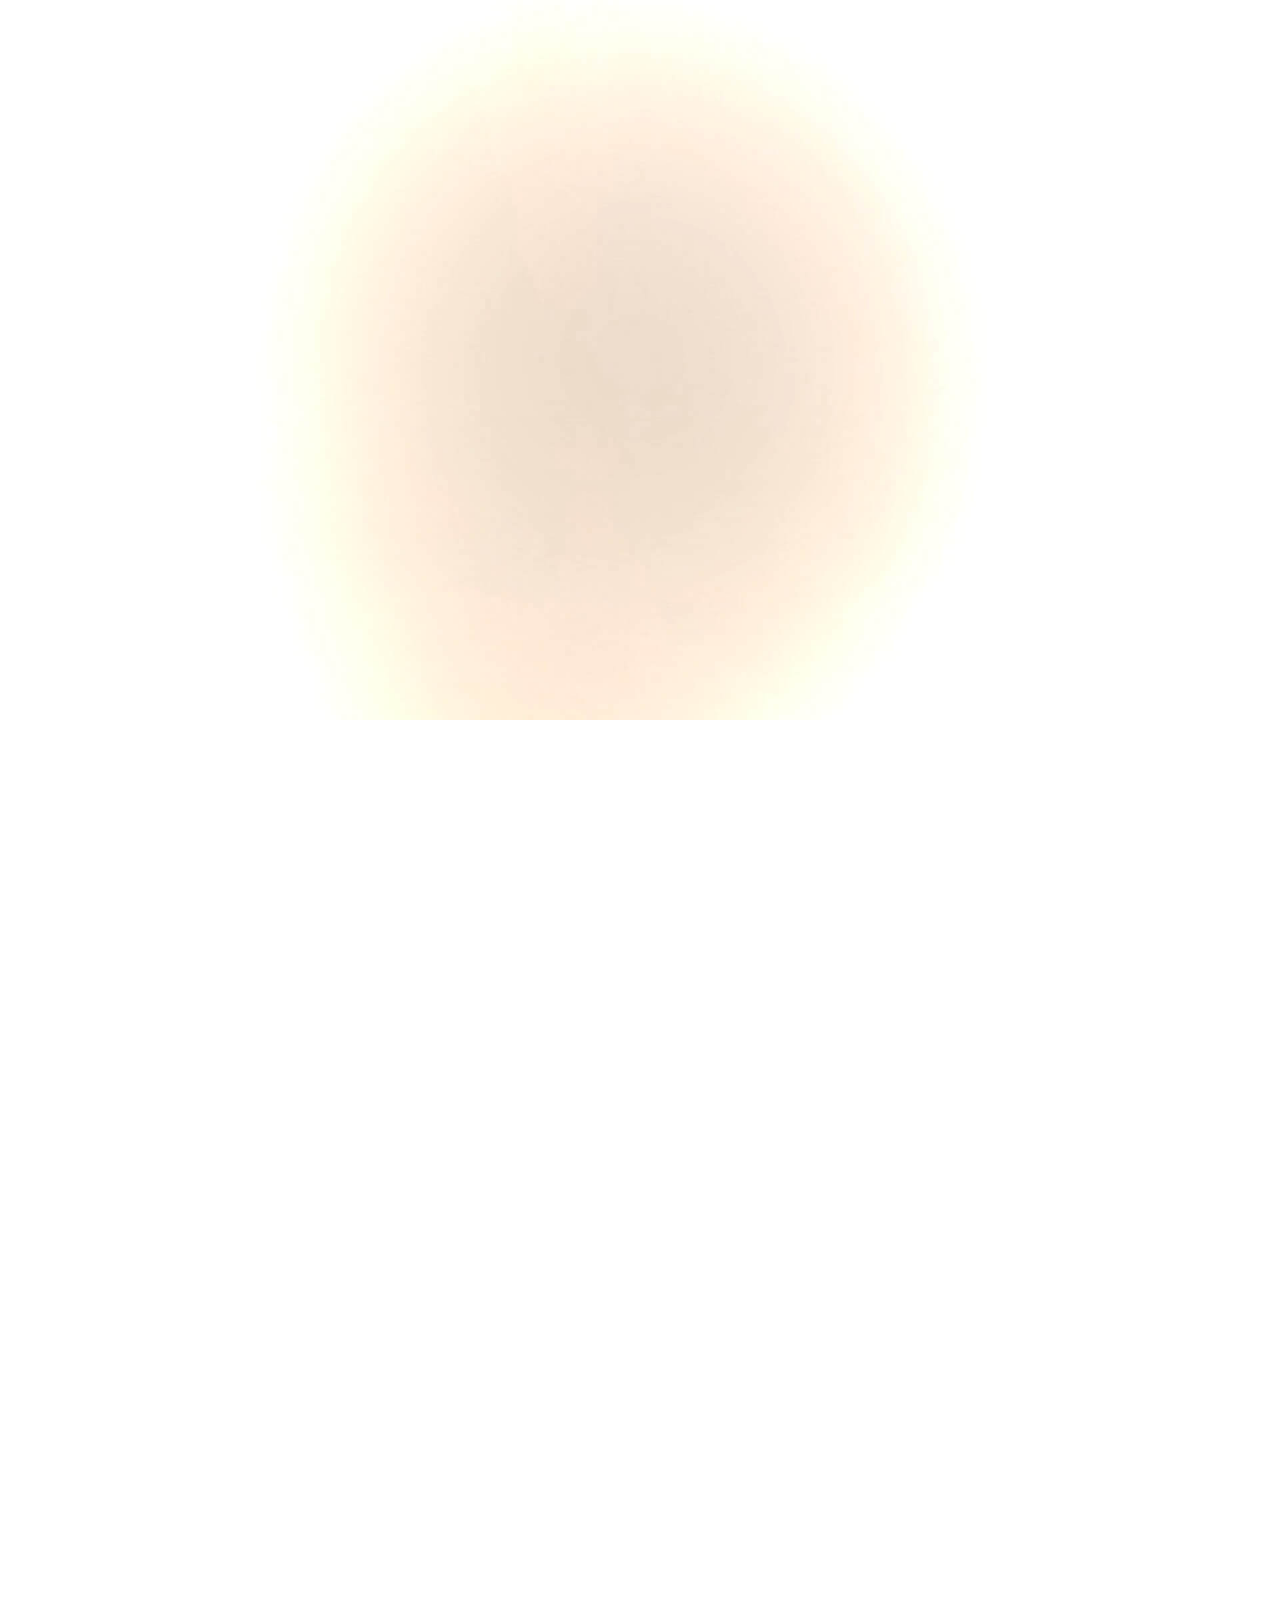
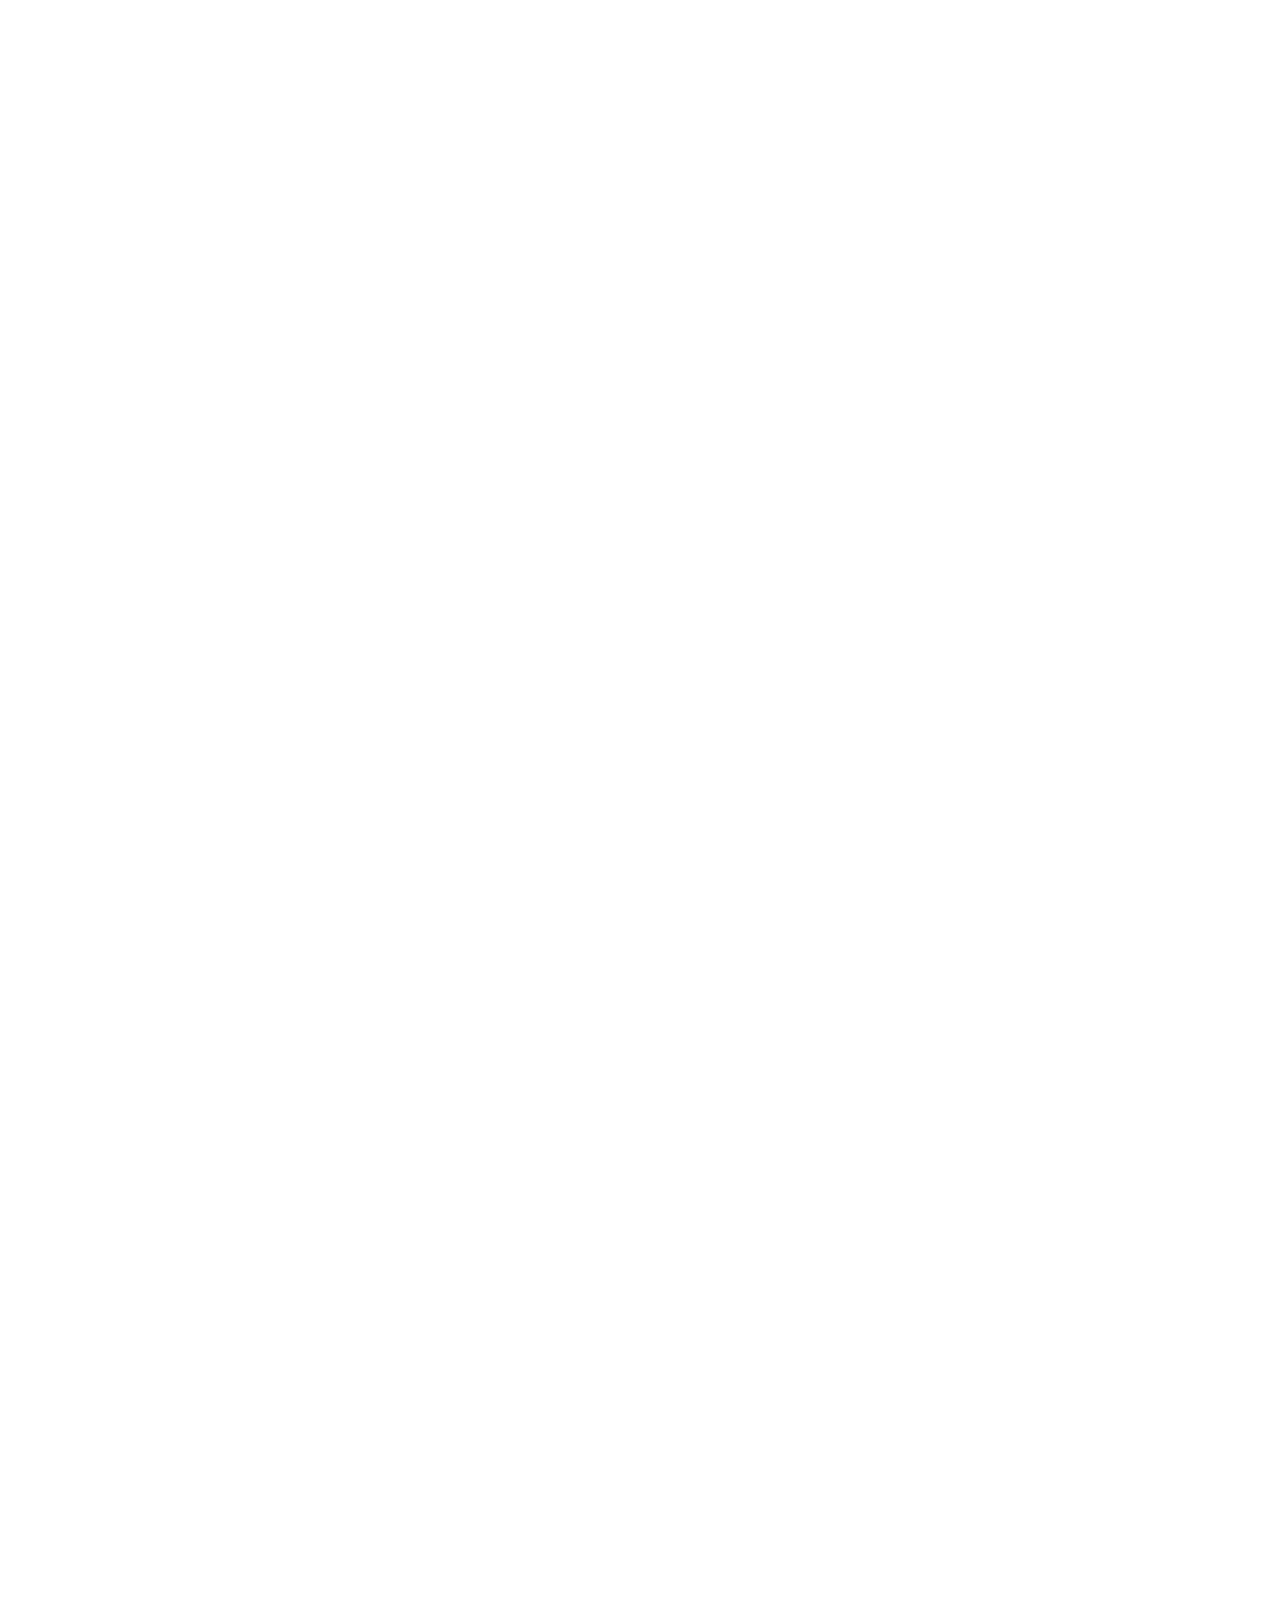
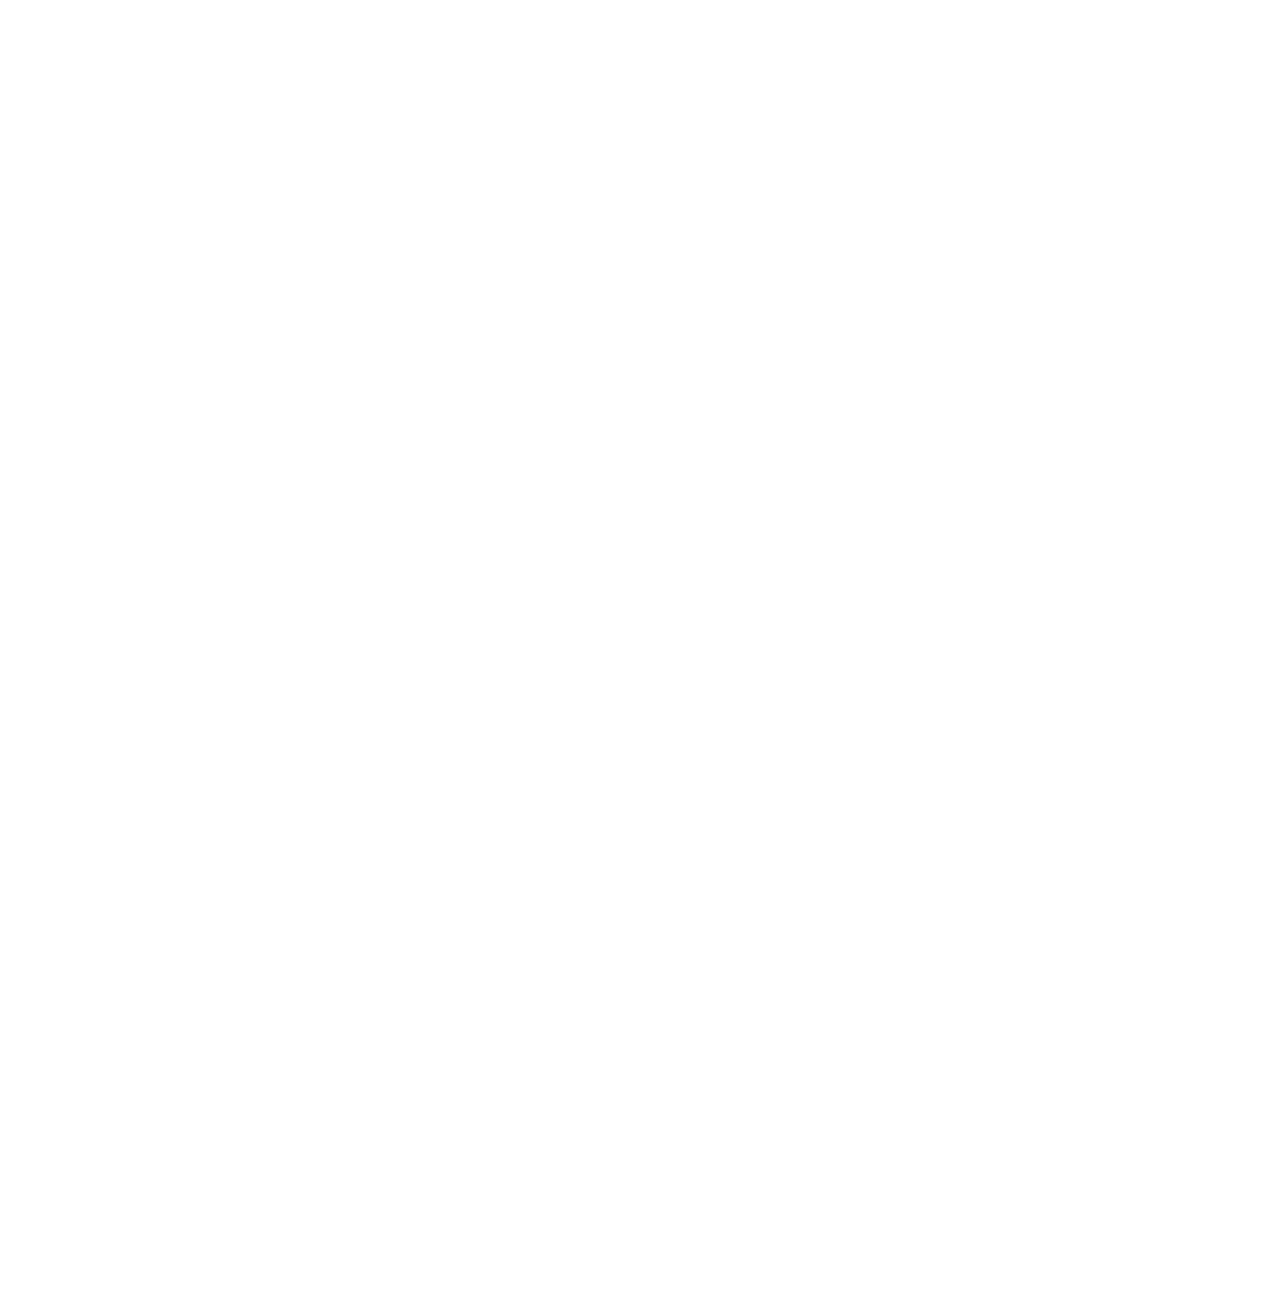
<file: videotest/02-image.html>
<!DOCTYPE html>
<html>
  <head>
    <meta charset="UTF-8" />
    <meta name="viewport" content="width=device-width, initial-scale=1.0" />
    <title>Document</title>
    <style>
      * {
        margin: 0;
        padding: 0;
      }
      body {
        height: 500vh;
      }
      body.before-load {
        overflow-y: hidden;
      }
      .sample-img {
        position: fixed;
        top: 0;
        left: 0;
        width: 100%;
      }
    </style>
  </head>
  <body class="before-load">
    <img class="sample-img" src="../video/002/IMG_7027.JPG" />

    <script>
      const imgElem = document.querySelector(".sample-img");
      const videoImages = [];
      let totalImagesCount = 960;
      let progress;
      let currentFrame;

      function setImages() {
        for (let i = 0; i < totalImagesCount; i++) {
          let imgElem = new Image();
          imgElem.src = `../video/002/IMG_${7027 + i}.JPG`;
          videoImages.push(imgElem);
        }
      }

      function init() {
        document.body.classList.remove("before-load");

        window.addEventListener("scroll", function () {
          progress =
            pageYOffset / (document.body.offsetHeight - window.innerHeight);
          if (progress < 0) progress = 0;
          if (progress > 1) progress = 1;

          requestAnimationFrame(function () {
            currentFrame = Math.round((totalImagesCount - 1) * progress);
            imgElem.src = videoImages[currentFrame].src;
          });
        });
      }

      window.addEventListener("load", init);
      setImages();
    </script>
  </body>
</html>
</file>
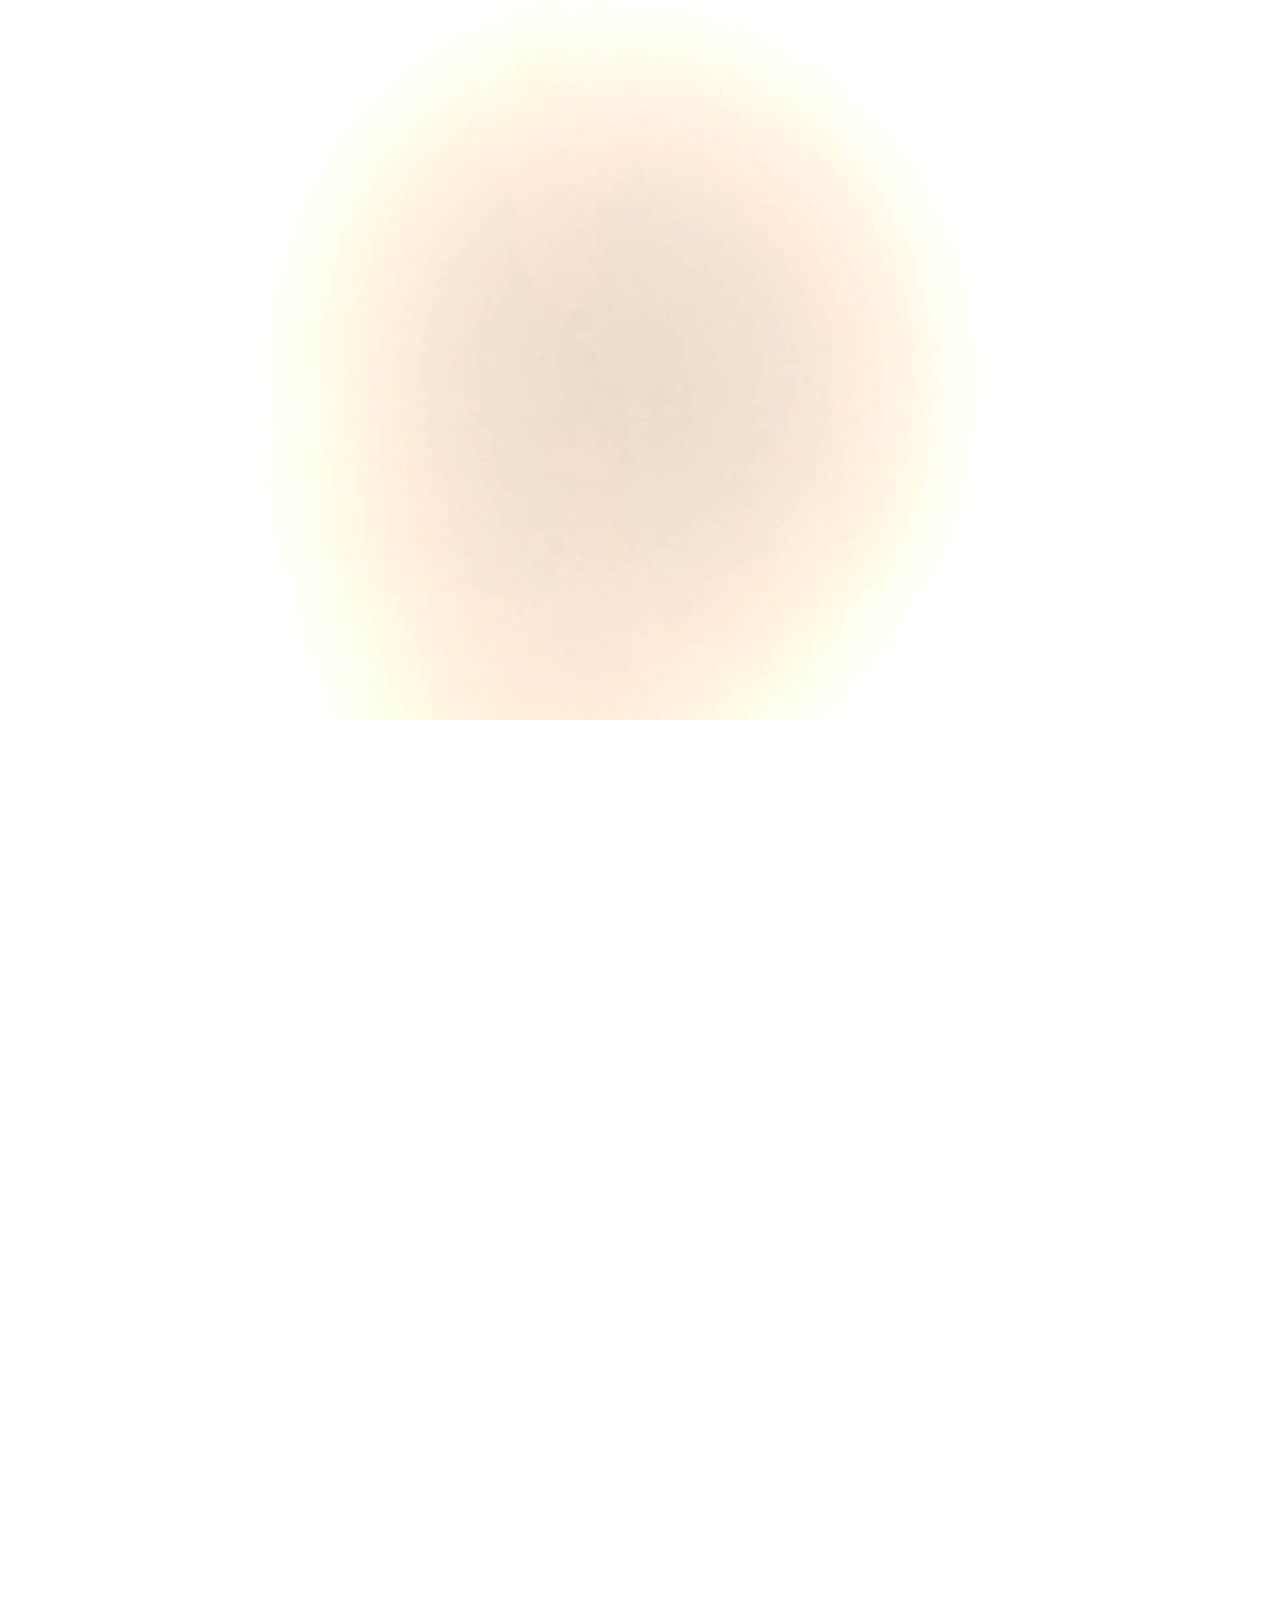
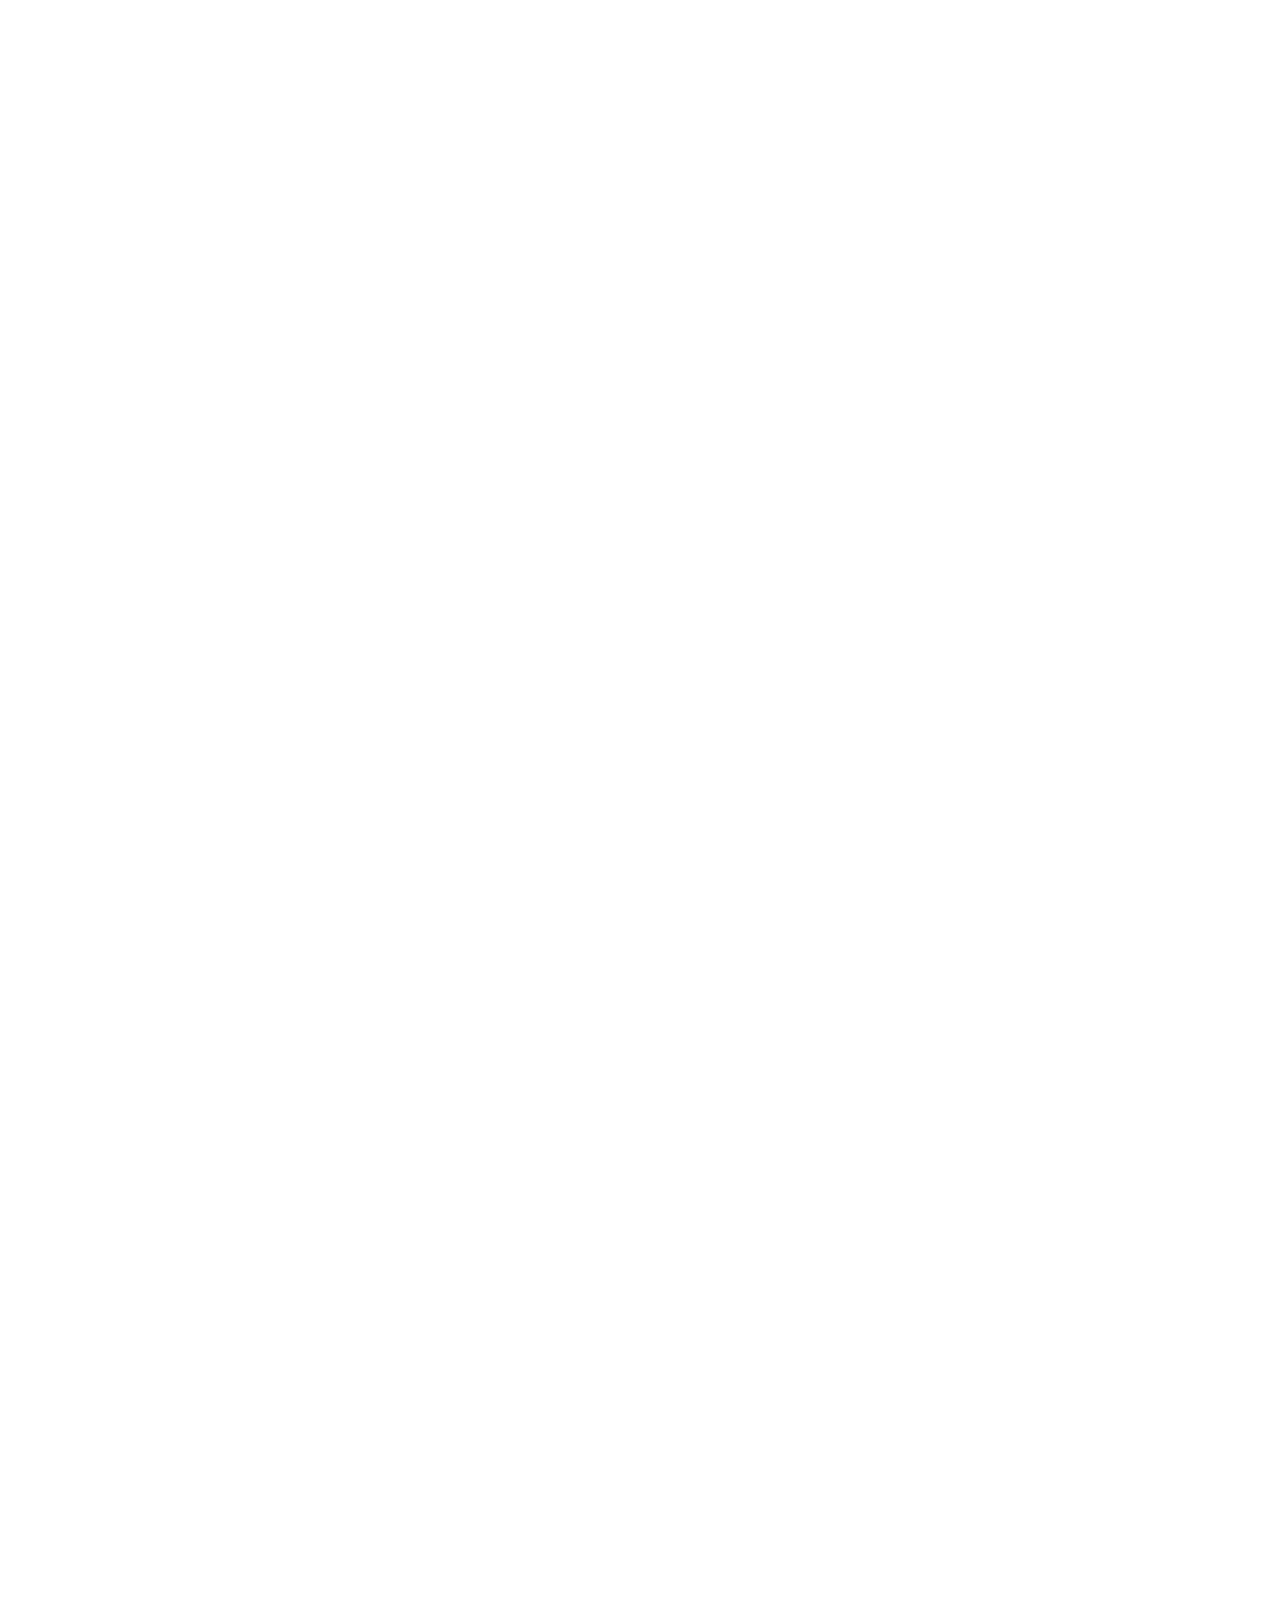
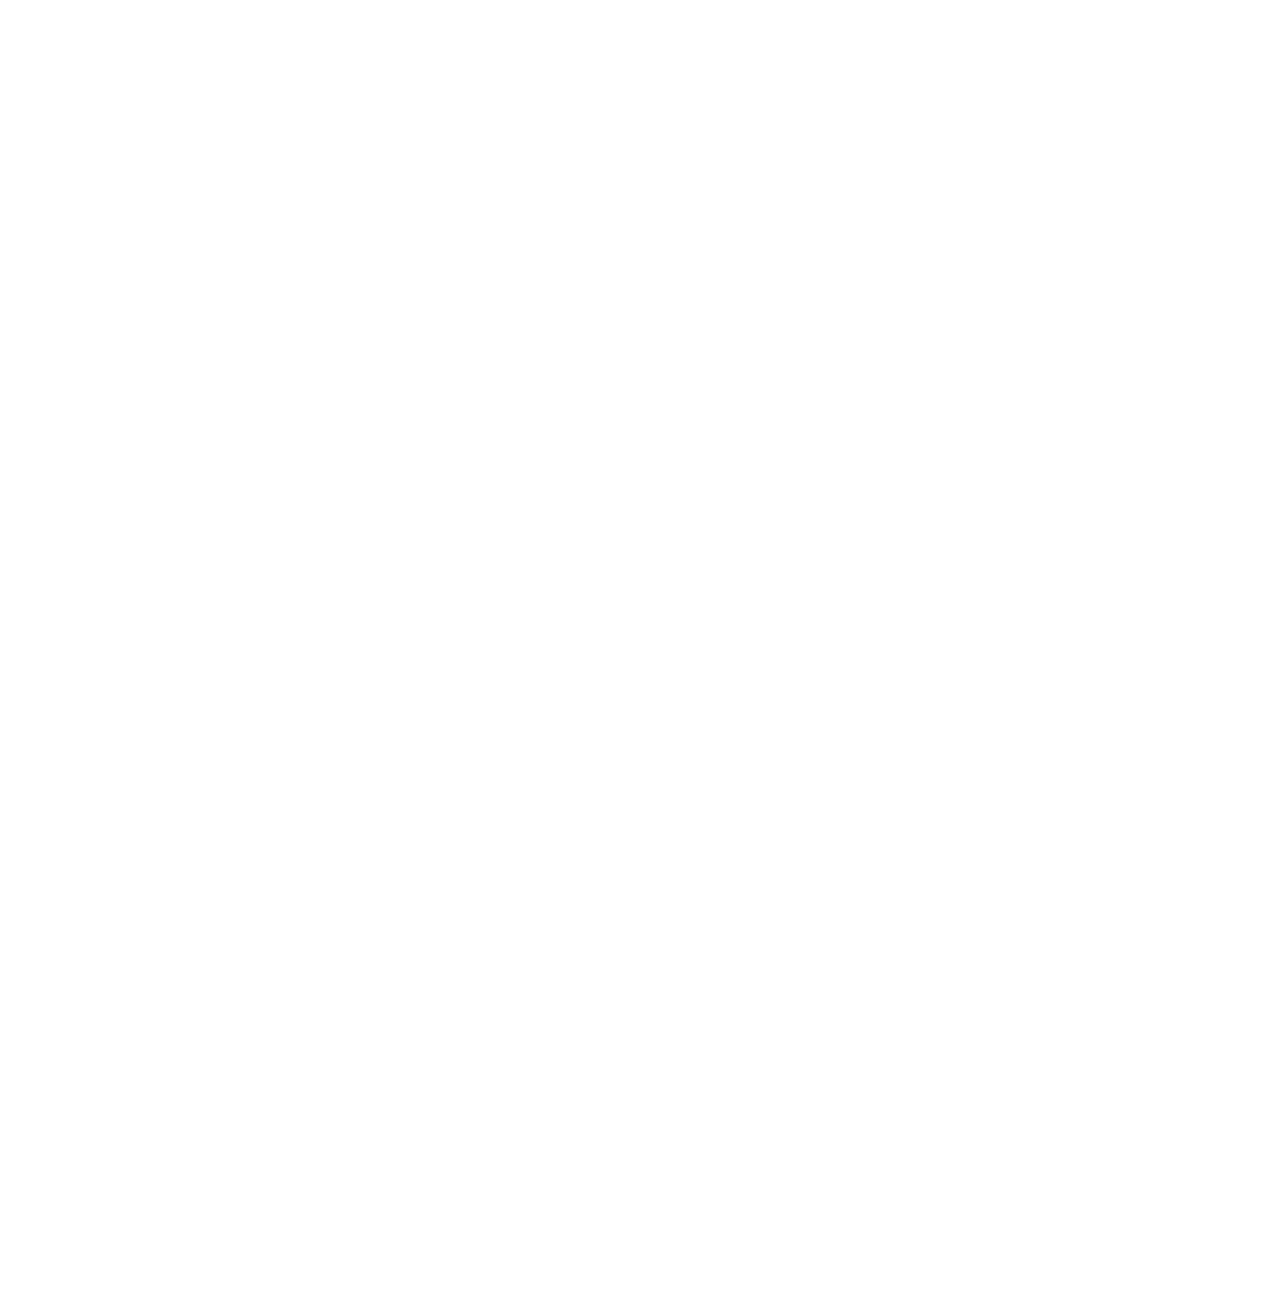
<file: videotest/03-canvas-1.html>
<!DOCTYPE html>
<html>
  <head>
    <meta charset="UTF-8" />
    <meta name="viewport" content="width=device-width, initial-scale=1.0" />
    <title>Document</title>
    <style>
      * {
        margin: 0;
        padding: 0;
      }
      body {
        height: 500vh;
      }
      body.before-load {
        overflow-y: hidden;
      }
      .sample-canvas {
        position: fixed;
        top: 0;
        left: 0;
        width: 100%;
      }
    </style>
  </head>
  <body class="before-load">
    <canvas class="sample-canvas" width="1920" height="1080"></canvas>

    <script>
      const canvas = document.querySelector(".sample-canvas");
      const context = canvas.getContext("2d");
      const videoImages = [];
      let totalImagesCount = 960;
      let progress;
      let currentFrame;

      function setImages() {
        for (let i = 0; i < totalImagesCount; i++) {
          let imgElem = new Image();
          imgElem.src = `../video/002/IMG_${7027 + i}.JPG`;
          videoImages.push(imgElem);
        }
      }

      function init() {
        document.body.classList.remove("before-load");
        context.drawImage(videoImages[0], 0, 0);
        console.log(context);

        // window.addEventListener("scroll", function () {
        //   progress =
        //     pageYOffset / (document.body.offsetHeight - window.innerHeight);
        //   if (progress < 0) progress = 0;
        //   if (progress > 1) progress = 1;

        //   currentFrame = Math.round((totalImagesCount - 1) * progress);
        //   context.drawImage(videoImages[currentFrame], 0, 0);
        // });
      }

      window.addEventListener("load", init);
      setImages();
    </script>
  </body>
</html>
</file>
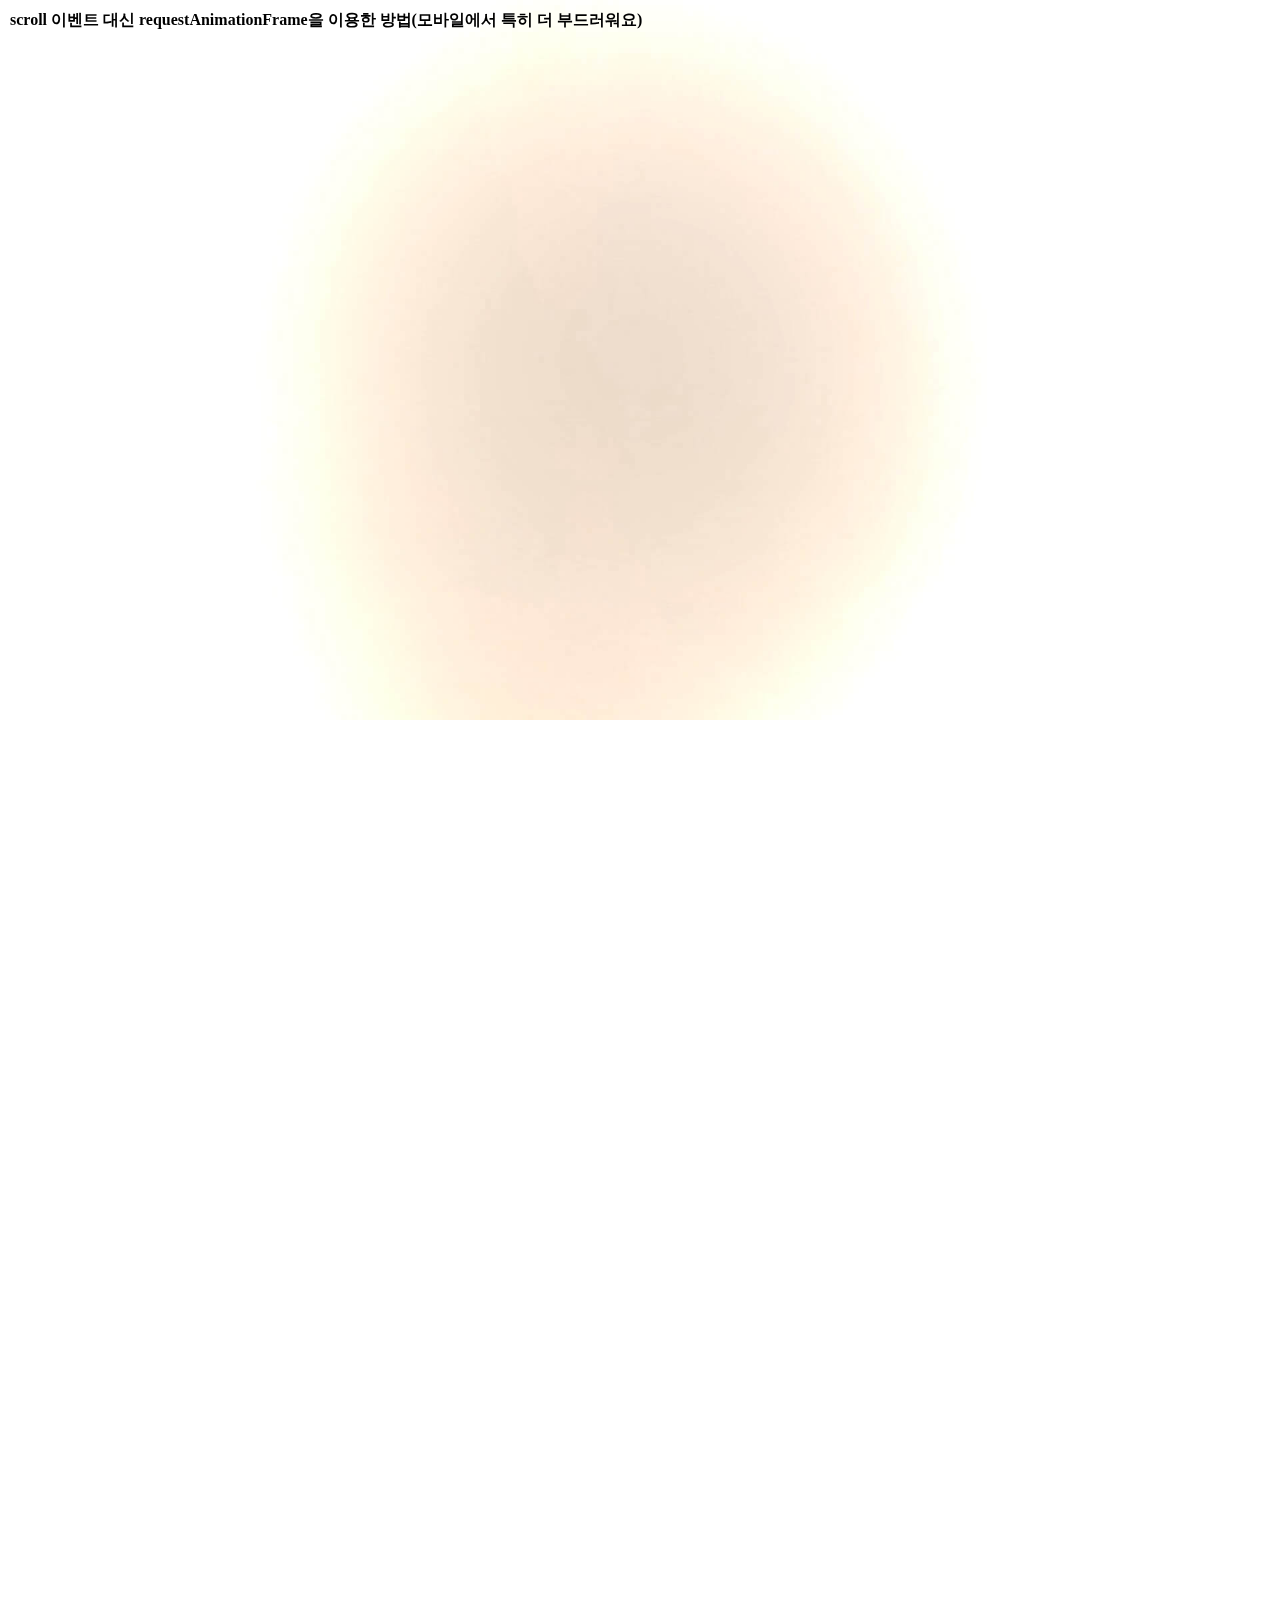
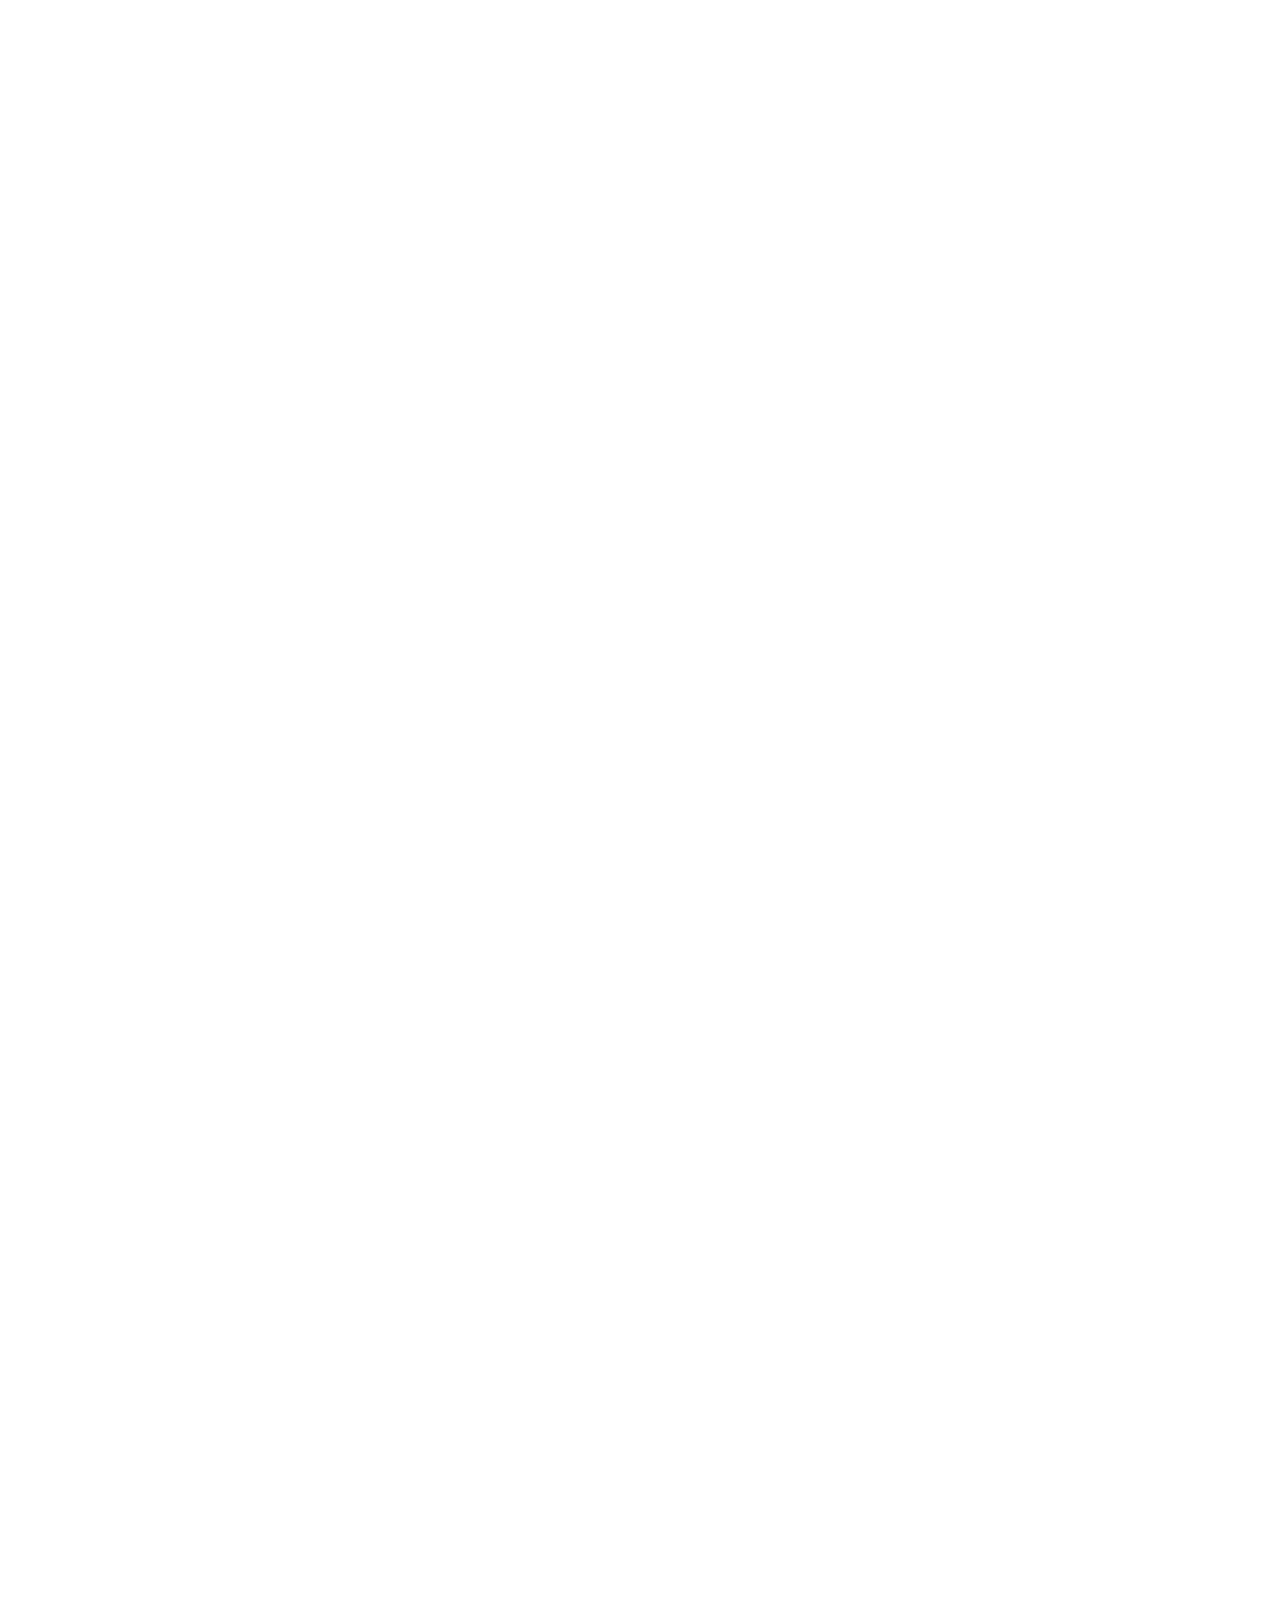
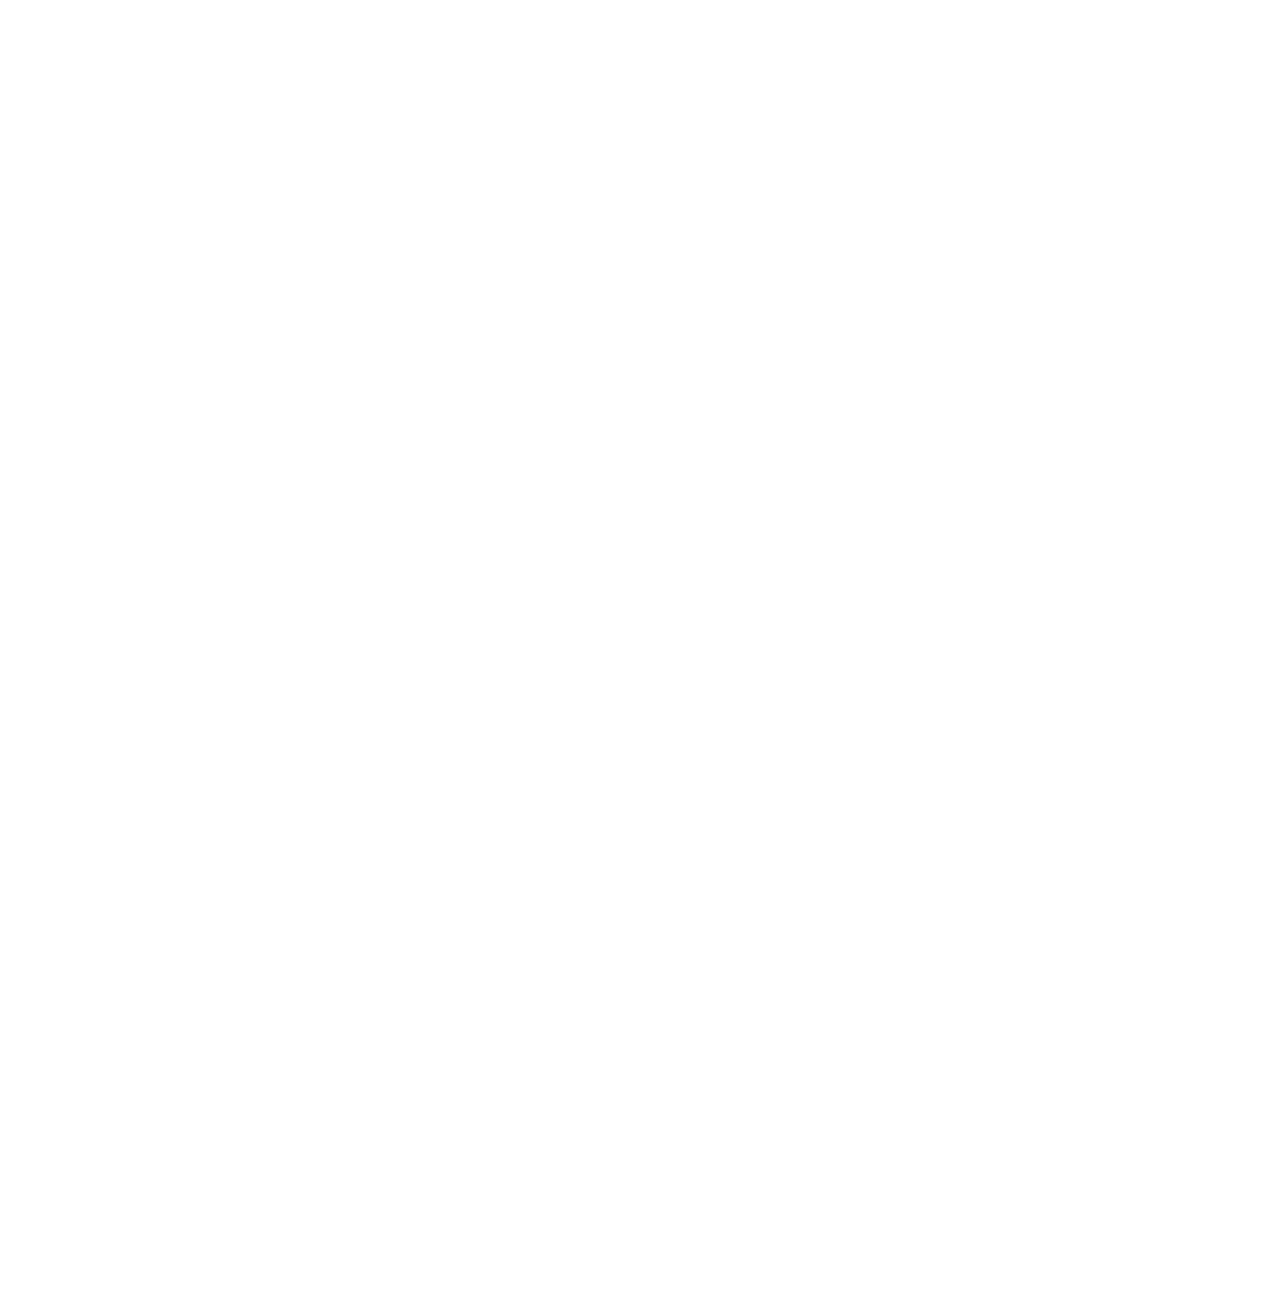
<file: videotest/03-canvas-2.html>
<!DOCTYPE html>
<html>
<head>
	<meta charset="UTF-8">
	<meta name="viewport" content="width=device-width, initial-scale=1.0">
	<title>Document</title>
	<style>
		* {
			margin: 0;
			padding: 0;
		}
		body {
			height: 500vh;
		}
		body.before-load {
			overflow-y: hidden;
		}
        h1 {
            position: fixed;
            top: 10px;
            left: 10px;
            z-index: 1;
            font-size: 1rem;
        }
		.sample-canvas {
			position: fixed;
			top: 0;
			left: 0;
			width: 100%;
		}
	</style>
</head>
<body class="before-load">
    <h1>scroll 이벤트 대신 requestAnimationFrame을 이용한 방법(모바일에서 특히 더 부드러워요)</h1>
	<canvas class="sample-canvas" width="1920" height="1080"></canvas>

	<script>
		const canvas = document.querySelector('.sample-canvas');
		const context = canvas.getContext('2d');
		const videoImages = [];
		let totalImagesCount = 960;
		let progress;
		let currentFrame;

		function setImages() {
			for (let i = 0; i < totalImagesCount; i++) {
				let imgElem = new Image();
				imgElem.src = `../video/002/IMG_${7027 + i}.JPG`;
				videoImages.push(imgElem);
			}
		}

		function loop() {
			progress = pageYOffset / (document.body.offsetHeight - window.innerHeight);
			if (progress < 0) progress = 0;
			if (progress > 1) progress = 1;

			currentFrame = Math.round((totalImagesCount - 1) * progress);
			context.drawImage(videoImages[currentFrame], 0, 0);

			requestAnimationFrame(loop);
		}

		function init() {
			document.body.classList.remove('before-load');
			context.drawImage(videoImages[0], 0, 0);

			// window.addEventListener('scroll', function () {
			// 	progress = pageYOffset / (document.body.offsetHeight - window.innerHeight);
			// 	if (progress < 0) progress = 0;
			// 	if (progress > 1) progress = 1;

			// 	currentFrame = Math.round((totalImagesCount - 1) * progress);
			// 	context.drawImage(videoImages[currentFrame], 0, 0);
			// });

			loop();
		}

		window.addEventListener('load', init);
		setImages();
	</script>
</body>
</html>
</file>
<file: @ipad-stroke-effect/css/default.css>
@charset 'utf-8';

html {
	font-family: 'Apple SD Gothic Neo', Roboto, 'Noto Sans KR', NanumGothic, 'Malgun Gothic', sans-serif;
	line-height: 1.2;
	word-wrap: break-word;
}
body {
	-webkit-font-smoothing: antialiased;
}
html, body, div, span, applet, object, iframe,
h1, h2, h3, h4, h5, h6, p, blockquote, pre,
a, abbr, acronym, address, big, cite, code,
del, dfn, em, img, ins, kbd, q, s, samp,
small, strike, strong, sub, sup, tt, var,
b, u, i, center,
dl, dt, dd, ol, ul, li,
fieldset, form, label, legend,
table, caption, tbody, tfoot, thead, tr, th, td,
article, aside, canvas, details, embed,
figure, figcaption, footer, header, hgroup,
menu, nav, output, ruby, section, summary,
time, mark, audio, video {
	margin: 0;
	padding: 0;
	border: 0;
}
article, aside, details, figcaption, figure, footer, header, hgroup, menu, nav, section {
	display: block;
}
div, span, article, section, header, footer, aside, p, ul, li, fieldset, legend, label, a, nav, form {
	box-sizing: border-box;
}
ol, ul, li {
	list-style: none;
}
table {
	border-collapse: collapse;
	border-spacing: 0;
}
img {
	max-width: 100%;
	height: auto;
	border: 0;
}
button {
	border: 0;
	background: transparent;
	cursor: pointer;
}
</file>
<file: @ipad-stroke-effect/css/main.css>
@charset 'utf-8';

html {
	font-family: 'Noto Sans KR', sans-serif;
	font-size: 14px;
}
body {
	overflow-x: hidden;
	color: rgb(29, 29, 31);
	letter-spacing: -0.05em;
	background: white;
}
p {
	line-height: 1.6;
}
a {
	color: rgb(29, 29, 31);
	text-decoration: none;
}

.container {
	/* iPhone 가로 스크롤 방지 */
	overflow-x: hidden;
}
.scroll-section {
	position: relative;
	padding-top: 50vh;
	color: #fff;
}
#scroll-section-0 h1 {
	position: relative;
	top: -10vh;
	z-index: 5;
	font-size: 3.5rem;
	text-align: center;
}
.main-message {
	top: 40vh;
	font-size: 2.5rem;
	opacity: 0;
}
.main-message.b {
	font-size: 3.5rem;
}
.main-message.c {
	font-size: 4.5rem;
}
.main-message p {
	font-weight: bold;
	text-align: center;
	line-height: 1.2;
}
.main-message small {
	display: block;
	margin-bottom: 0.5em;
	font-size: 1.2rem;
}
.mid-message {
	max-width: 1000px;
	margin: 0 auto;
	padding: 0 1rem;
	font-size: 2rem;
	color: #888;
}
.sticky-elem {
	display: none;
	position: fixed;
	left: 0;
	width: 100%;
}
#show-scene-0 #scroll-section-0 .sticky-elem,
#show-scene-1 #scroll-section-1 .sticky-elem {
	display: block;
	will-change: transform, opacity;
}
.scroll-effect-end .sticky-elem {
	/* 스크롤 효과가 모두 끝나고, 아래 일반 콘텐츠 영역에서는 sticky-elem들을 모두 안보이도록 */
	display: none !important;
}
.normal-content {
	padding: 20vh 0;
}
.loading {
	display: flex;
	align-items: center;
	justify-content: center;
	position: fixed;
	top: 0;
	right: 0;
	bottom: 0;
	left: 0;
	z-index: 100;
	background: white;
	opacity: 0;
	transition: 0.5s;
}
.before-load .container {
    display: none;
}
.before-load .loading {
	opacity: 1;
}
@keyframes loading-spin {
	100% { transform: rotate(360deg); }
}
@keyframes loading-circle-ani {
	0% { stroke-dashoffset: 157; }
	75% { stroke-dashoffset: -147; }
	100% { stroke-dashoffset: -157; }
}
.loading-circle {
	width: 54px;
	height: 54px;
	animation: loading-spin 3s infinite;
}
.loading-circle circle {
	stroke: black;
	stroke-width: 4;
	/* getTotalLength()로 stroke의 길이를 얻어올 수 있음 */
	stroke-dasharray: 157, 157;
	stroke-dashoffset: 0;
	fill: transparent;
	animation: loading-circle-ani 1s infinite;
}

.pencil-logo {
	left: 50%;
	top: 50%;
	width: 1000vw;
	transform: translate(-10%, -50%);
}
.pencil {
	left: auto;
	top: auto;
	right: -10%;
	bottom: -80%;
	width: 3.5vw;
	transform: rotate(-120deg);
}
.ribbon-path {
	left: 50%;
	top: 50%;
	min-width: 850px;
	transform: translate(-50%, -50%);
}
.ribbon-path path {
	fill: none;
	stroke: #FF0044;
	stroke-width: 62;
	stroke-linecap: round;
	stroke-linejoin: round;
	stroke-dasharray: 1401, 1401;
	stroke-dashoffset: 1401;
}

@media (min-width: 1024px) {
	#scroll-section-0 h1 {
		font-size: 9vw;
	}
	.main-message {
		font-size: 4vw;
	}
	.main-message.b {
		font-size: 7vw;
	}
	.main-message.c {
		font-size: 10vw;
	}
	.main-message small {
		font-size: 1.5vw;
	}
	.mid-message {
		width: 1000px;
		padding: 0;
		font-size: 4vw;
	}
}
</file>
<file: @simple-version/css/default.css>
@charset 'utf-8';

html {
	font-family: 'Apple SD Gothic Neo', Roboto, 'Noto Sans KR', NanumGothic, 'Malgun Gothic', sans-serif;
	line-height: 1.2;
	word-wrap: break-word;
}
body {
	-webkit-font-smoothing: antialiased;
}
html, body, div, span, applet, object, iframe,
h1, h2, h3, h4, h5, h6, p, blockquote, pre,
a, abbr, acronym, address, big, cite, code,
del, dfn, em, img, ins, kbd, q, s, samp,
small, strike, strong, sub, sup, tt, var,
b, u, i, center,
dl, dt, dd, ol, ul, li,
fieldset, form, label, legend,
table, caption, tbody, tfoot, thead, tr, th, td,
article, aside, canvas, details, embed,
figure, figcaption, footer, header, hgroup,
menu, nav, output, ruby, section, summary,
time, mark, audio, video {
	margin: 0;
	padding: 0;
	border: 0;
}
article, aside, details, figcaption, figure, footer, header, hgroup, menu, nav, section {
	display: block;
}
div, span, article, section, header, footer, aside, p, ul, li, fieldset, legend, label, a, nav, form {
	box-sizing: border-box;
}
ol, ul, li {
	list-style: none;
}
table {
	border-collapse: collapse;
	border-spacing: 0;
}
img {
	max-width: 100%;
	height: auto;
	border: 0;
}
button {
	border: 0;
	background: transparent;
	cursor: pointer;
}
</file>
<file: @simple-version/css/simple-main.css>
@charset 'utf-8';

html {
	font-family: 'Noto Sans KR', sans-serif;
	font-size: 14px;
}
body {
	overflow-x: hidden;
	color: rgb(29, 29, 31);
	letter-spacing: -0.05em;
	background: white;
}
p {
	line-height: 1.6;
}
a {
	color: rgb(29, 29, 31);
	text-decoration: none;
}

.container {
	/* iPhone 가로 스크롤 방지 */
	overflow-x: hidden;
}
.scroll-section {
	position: relative;
	padding-top: 50vh;
}
#scroll-section-1 {
	background: #fff000;
}
#scroll-section-0 h1 {
	position: relative;
	top: -10vh;
	z-index: 5;
	font-size: 4rem;
	text-align: center;
}
.main-message {
	top: 35vh;
	margin: 5px 0;
	height: 3em;
	font-size: 2.5rem;
	opacity: 0;
}
.main-message p {
	font-weight: bold;
	text-align: center;
	line-height: 1.2;
}
.main-message small {
	display: block;
	margin-bottom: 0.5em;
	font-size: 1.2rem;
}
.hero-message {
	font-size: 3.5rem;
}
.description {
	max-width: 1000px;
	margin: 0 auto;
	padding: 0 1rem;
	font-size: 1.2rem;
	color: #888;
}
.description strong {
	float: left;
	margin-right: 0.2em;
	font-size: 3rem;
	color: rgb(29, 29, 31);
}
.mid-message {
	max-width: 1000px;
	margin: 0 auto;
	padding: 0 1rem;
	font-size: 2rem;
	color: #888;
}
.mid-message strong {
	color: rgb(29, 29, 31);
}
.footer {
	display: flex;
	align-items: center;
	justify-content: center;
	height: 7rem;
	color: white;
	background: darkorange;
}
.sticky-elem {
	display: none;
	position: fixed;
	left: 0;
	width: 100%;
}
#show-scene-0 #scroll-section-0 .sticky-elem,
#show-scene-1 #scroll-section-1 .sticky-elem {
	display: block;
	will-change: transform, opacity;
}
.scroll-effect-end .sticky-elem {
	/* 스크롤 효과가 모두 끝나고, 아래 일반 콘텐츠 영역에서는 sticky-elem들을 모두 안보이도록 */
	display: none !important;
}
.sticky-elem-canvas {
	top: 0;
	height: 100%;
}
.sticky-elem-canvas canvas {
	position: absolute;
	top: 50%;
	left: 50%;
}
.normal-content {
	padding: 20vh 0;
}
.loading {
	display: flex;
	align-items: center;
	justify-content: center;
	position: fixed;
	top: 0;
	right: 0;
	bottom: 0;
	left: 0;
	z-index: 100;
	background: white;
	opacity: 0;
	transition: 0.5s;
}
.before-load .container {
    display: none;
}
.before-load .loading {
	opacity: 1;
}
@keyframes loading-spin {
	100% { transform: rotate(360deg); }
}
@keyframes loading-circle-ani {
	0% { stroke-dashoffset: 157; }
	75% { stroke-dashoffset: -147; }
	100% { stroke-dashoffset: -157; }
}
.loading-circle {
	width: 54px;
	height: 54px;
	animation: loading-spin 3s infinite;
}
.loading-circle circle {
	stroke: black;
	stroke-width: 4;
	/* getTotalLength()로 stroke의 길이를 얻어올 수 있음 */
	stroke-dasharray: 157, 157;
	stroke-dashoffset: 0;
	fill: transparent;
	animation: loading-circle-ani 1s infinite;
}

@media (min-width: 1024px) {
	#scroll-section-0 h1 {
		font-size: 9vw;
	}
	.main-message {
		font-size: 4vw;
	}
	.main-message small {
		font-size: 1.5vw;
	}
	.hero-message {
		font-size: 6vw;
	}
	.mid-message {
		width: 1000px;
		padding: 0;
		font-size: 4vw;
	}
}
</file>
